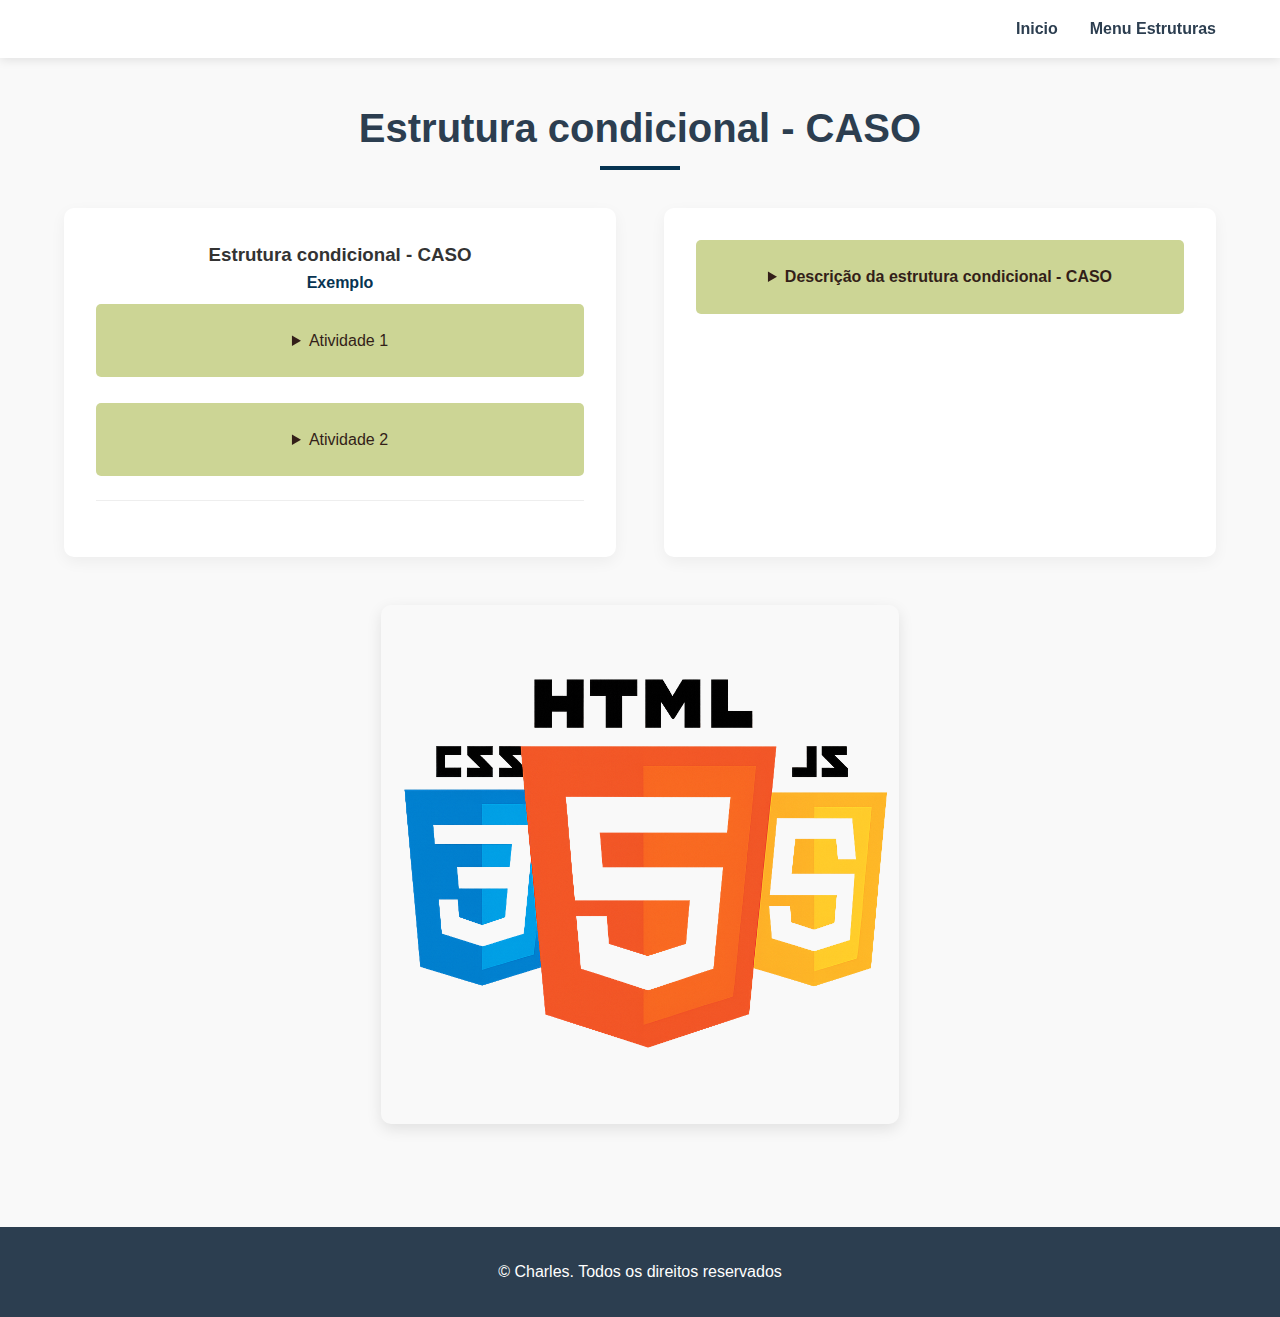
<file: estruturaCondicionalCaso.html>
<!DOCTYPE html>
<html lang="pt-BR">
<head>
 <meta charset="UTF-8">
 <meta name="viewport" content="width=device-width, initial-scale=1.0">
 <title>ATIVIDADE FINAL JAVASCRIPT </title>
 <link rel="stylesheet" href="style.css/style.css">
</head>
<body>
    <header>
        <nav>
            <div class="logo"><span></span></div>
            <ul class="nav-links">
          <li>
            <a href="index.html"><strong>Inicio</strong></a>
          </li>
          <li>
            <a href="menuStrutura.html"> <strong>Menu Estruturas</strong></a>
          </li>
        </ul>
            <div class="burger">
                <div class="line1"></div>
                <div class="line2"></div>
                <div class="line3"></div>
            </div>
        </nav>
    </header>
    <main>
          <section id="qualification" class="qualification">
        <h2 class="section-title">Estrutura condicional - CASO</h2>
        <div class="qualification-container">
            <div class="education">
                <h3><i class="Project"></i>Estrutura condicional - CASO</h3>
                <div class="timeline">
                    <div class="timeline-item">
                        <h4>Exemplo</h4>
                    <section>
                    <details>
                    <summary>Atividade 1</summary>
                    
                    <details>
                        <summary>ver código </summary>
                        <html>
                            <head>
                            
                                  <title>Teste seu código HTML</title>
                                  <meta charset = "UTF-8">
                                  <meta name="Autor" content="Fábio Borges de Oliveira">
                            
                            </head>
                            <!--Abrindo a tag body da página principal, colocando a cor cinza para o corpo da página-->
                            <body bgcolor="#CCCCCC">
                                   <!--Centralizar o formulário que conterá um componente text-->
                                   <center>
                                   <!--Formulário que conterá um componente textarea que, por sua vez
                                       permitirá inserir os códigos que serão visualizados e executados 
                                       na página.-->
                                   <form>
                                        <br>
                                        <!--Abrindo o componente textarea que, por sua vez, conterá
                                        os elementos que serão visualizados e executados na página.-->
                                        <textarea name="fonte" cols="70" rows="20">
                                           <html>
                                           <body>
                                              
                                                        
                            
                                            <!DOCTYPE html>
                                            <html lang="pt-br">
                                            
                                            <head>
                                                <meta charset="UTF-8">
                                                <title>Extrutura CASO JavaScript - Atividade 1 </title>
                                                <link rel="stylesheet" type="text/css" href="css/config.css">
                                                <script src="js/valproc.js"></script>
                                            
                                                    <style>
                                                       
                                                        section{
                                            
                                            
                                                   margin-top: 0px auto;
                                            }
                                            
                                            /* Configuração do formulário*/
                                            
                                            .cadnumint{
                                            
                                                width: 300px;
                                                margin: 0px auto;
                                                font-weight: bold;
                                                margin-bottom: 10px;
                                            
                                            }
                                            
                                            .cadnumint input{
                                            
                                                 margin: 5px auto;
                                                 width: 100%;
                                                 padding: 5px 0;
                                            
                                            }
                                            
                                            .cadnumint button{
                                            
                                                 width: 30%;
                                                 margin: 0 10%;
                                                 background-color: rgb(165, 198, 226);
                                                 font-weight: bold;
                                                 font-size: 16px;
                                            }
                                            
                                            label{
                                            
                                                  float: left;
                                            }
                                            
                                            h2{
                                                text-align: center;
                                                margin-top: 0px;
                                                margin-bottom: 10px;
                                                font-size: 50px;
                                            }
                                            </style>
                                            
                                           </head>
                                            <body>
                                                <section>
                                                    <h2>Estrutura SWITCH - Classificação por Idade</h2>
                                                    <font face="arial">
                                                        <form name="frmnumint" action="#" method="get" onsubmit="return procFormulario()">
                                                            <fieldset class="cadnumint">
                                                <legend>Entrada de dados</legend>
                                                <br>
                                                <label for="numint">Informe sua idade:</label>
                                                <input type="text" name="txtnumint" id="numint"><br><br>
                                                <button type="reset">Limpar</button><button type="submit">Enviar</button> <br><br><button><a href="estruturaCondicionalCaso.html" class="btn"
                                                >Voltar
                                                </a></button>   
                                                                                                
                                                        
                                                        </fieldset>
                                                        </form>
                                                    </font>
                                                   </section>
                                            
                                                  <script type="text/javascript">
                                                                  
                                                                  function procFormulario() {
                                        if (document.frmnumint.txtnumint.value == "") {
                                            alert("Preencha o campo número inteiro");
                                            document.frmnumint.focus();
                                            return false;
                                        } else {

                                            let numint = parseInt(document.getElementById("numint").value);
                                            switch (true) {
                                                case (numint >= 0 && numint <= 3):
                                                    console.log("Bebê");
                                                    return false;
                                                    break;

                                                case (numint >= 4 && numint <= 10):
                                                    console.log("Criança");
                                                    return false;
                                                    break;

                                                case (numint >= 11 && numint <= 18):
                                                    console.log("Adolescente");
                                                    return false;
                                                    break;
                                                    
                                                default:
                                                    console.log("Adulto");
                                                    return false;
                                                    break;
                                            }
                                        }
                                    }                       
                                            </script>
                                            
                                            </body>
                                            </html>
                                           </body>
                                           </html>
                            
                                        </textarea><!--Finalizando o componente textarea-->
                                        <br><br>
                                        
                                       
                                        <input type="button" value="Clique para rodar o código" 
                                         onclick="document.write(fonte.value);"> 
                                        
                                   </form>
                            
                            
                                   </center>
                            
                            </body><!--Finalizando a tag body da página principal-->
                                  
                            
                            
                            
                            
                            
                            </html>
                    </details>
                    
                    <p><strong>Descrição da atividade 1:</strong> 
                        <strong>O usuário vai digitar sua idade, dependendo
                            da idade que o usuário digitar, ele vai entrar na estrutura (switch/case)
                             caso maior Adulto, caso menor Adolescente, caso maior de 4 anos Criança,
                            caso menor de 4 anos Bebê. O resultado será imprimido no console.</strong>
                    </p>
                    </details>
                    
                    
                    <br><details>
                        
                    <summary>Atividade 2</summary>
                    
                    <details>
                        <summary>ver código</summary>
                        <html>
                            <head>
                            
                                  <title>Teste seu código HTML</title>
                                  <meta charset = "UTF-8">
                                  <meta name="Autor" content="Fábio Borges de Oliveira">
                            
                            </head>
                            <!--Abrindo a tag body da página principal, colocando a cor cinza para o corpo da página-->
                            <body bgcolor="#CCCCCC">
                                   <!--Centralizar o formulário que conterá um componente text-->
                                   <center>
                                   <!--Formulário que conterá um componente textarea que, por sua vez
                                       permitirá inserir os códigos que serão visualizados e executados 
                                       na página.-->
                                   <form>
                                        <br>
                                        <!--Abrindo o componente textarea que, por sua vez, conterá
                                        os elementos que serão visualizados e executados na página.-->
                                        <textarea name="fonte" cols="70" rows="20">
                                           <html>
                                           <body>
                                              
                                                        
                            
                                            <!DOCTYPE html>
                                            <html lang="pt-BR">
                                            <head>
                                                <meta charset="UTF-8">
                                                <meta name="viewport" content="width=device-width, initial-scale=1.0"> 
                                                <title>Calculadora Simples</title>
                                                <link rel="stylesheet" href="css/config.css">
                                                <script src="js/calc.js"></script>
                                            
                                                    <style>
                                                       
                                                       section{
                                            
                                            
                                            margin-top: 0px auto;
                                     }
                                     
                                     /* Configuração do formulário*/
                                     
                                     .calculadora{
                                     
                                         width: 300px;
                                         margin: 0px auto;
                                         font-weight: bold;
                                         margin-bottom: 10px;
                                     
                                     }
                                     
                                     .calculadora input{
                                     
                                          margin: 5px auto;
                                          width: 100%;
                                          padding: 5px 0;
                                     
                                     }
                                     
                                     .calculadora button{
                                     
                                          width: 30%;
                                          margin: 0 10%;
                                          background-color: rgb(165, 198, 226);
                                          font-weight: bold;
                                          font-size: 16px;
                                     }
                                     
                                     label{
                                     
                                           float: left;
                                     }
                                     
                                     h2{
                                         text-align: center;
                                         margin-top: 0px;
                                         margin-bottom: 10px;
                                         font-size: 50px;
                                     }
                                             </style>
                                            
                                           </head>
                                            <body>
                                                <section>
                                                   
                                                    <div class="calculadora">
                                                        <h1>Calculadora com Estrutura SWITCH</h1>
                                                
                                                        <label for="num1">Digite o primeiro número:</label>
                                                        <input type="number" id="num1" required>
                                                
                                                        <label for="num2">Digite o segundo número:</label>
                                                        <input type="number" id="num2" required>
                                                
                                                        <label for="operacao">Escolha a operação matemática:</label>
                                                        <select id="operacao">
                                                            <option value="soma">Soma (+)</option>
                                                            <option value="subtracao">Subtração (-)</option>
                                                            <option value="multiplicacao">Multiplicação (*)</option>
                                                            <option value="divisao">Divisão (/)</option>
                                                        </select>
                                                
                                                        <button onclick="calculadora()">Calcular</button> <br><br><button><a href="estruturaCondicionalCaso.html" class="btn"
                                                                        >Voltar
                                                                        </a></button>   
                                                                                                            
                                                        <div id="result-area"></div>
                                                    </div>
            
                                                   </section>
                                              
                                                  <script type="text/javascript">
                                                                  
                                                                    
                                                                  function calculadora() {
  
                            const num1 = parseFloat(document.getElementById('num1').value);
                            const num2 = parseFloat(document.getElementById('num2').value);
                            const operation = document.getElementById('operacao').value;
                            const resultArea = document.getElementById('result-area');
                            resultArea.innerHTML = '';
                            if (isNaN(num1) || isNaN(num2)) {
                                resultArea.innerHTML = '<p style="color: red;">Por favor, insira números válidos.</p>';
                                return;
                            }
                            let result;
                            let operationText = '';
                            switch (operation) {
                                case 'soma':
                                    result = num1 + num2;
                                    operationText = 'Soma';
                                    break;
                                case 'subtracao':
                                    result = num1 - num2;
                                    operationText = 'Subtração';
                                    break;
                                case 'multiplicacao':
                                    result = num1 * num2;
                                    operationText = 'Multiplicação';
                                    break;
                                case 'divisao':

                                    if (num2 === 0) {
                                        resultArea.innerHTML = '<p style="color: red;">Não é possível dividir por zero.</p>';
                                        return;
                                    }
                                    result = num1 / num2;
                                    operationText = 'Divisão';
                                    break;
                                default:
                                    resultArea.innerHTML = '<p style="color: red;">Operação inválida.</p>';
                                    return;
                            }
                            const parity = (result % 2 === 0) ? 'Par' : 'Ímpar';
                            resultArea.innerHTML += `<p><strong>Operação escolhida:</strong> ${operationText}</p>`;
                            resultArea.innerHTML += `<p><strong>Números digitados:</strong> ${num1} e ${num2}</p>`;
                            resultArea.innerHTML += `<p><strong>Resultado:</strong> ${result}</p>`;
                            resultArea.innerHTML += `<p><strong>O resultado é:</strong> ${parity}</p>`;
                            }                      
                                            </script>
                                            
                                            </body>
                                            </html>
                                           </body>
                                           </html>
                            
                                        </textarea><!--Finalizando o componente textarea-->
                                        <br><br>
                                        
                                       
                                        <input type="button" value="Clique para rodar o código" 
                                         onclick="document.write(fonte.value);"> 
                                        
                                   </form>
                            
                            
                                   </center>
                            
                            </body><!--Finalizando a tag body da página principal-->
                                  
                            
                            
                            
                            
                            
                            </html>
                    </details>
                         
                        
                        <p> <strong>Descrição da atividade 2: Calculadora usando a estrutura (swith/case)
                            o usuário vai digitar 2 dois valores, logo após ele vai escolher qual
                            o calculo ele quer fazer (case)soma, (case) subtração, (case) multiplicação,
                            e (case) divisão. O resultado do programa será imprimido no console. </strong>

                    </p>
                    
                  </details>
                   
                
                </section>
                    
                    
                    </div>
                    
                    <h3><i class="Project"></i></h3>
                    <div class="timeline-item">
                        <h4></h4>
                        <p></p>
                    </div>
                </div>
            </div>
            <div class="experience">
                <details>
                <summary><strong>Descrição da estrutura condicional - CASO</strong></summary>
                    <h2><i class=></i><strong>Descrição da estrutura condisional - caso</strong> </h2>
                <div class="timeline">
                    <div class="timeline-item">
                        <br><h3>A estrutura de seleção switch-case é uma forma de tomar decisões em programação, 
                            que compara uma única expressão com vários 
                            valores possíveis (os cases) e executa um bloco de código 
                            correspondente ao primeiro case que for igual à expressão. 
                            O break é usado para sair da estrutura 
                            após a execução de um case, e o default é um bloco opcional que 
                            é executado se nenhum dos cases corresponder à expressão. </h3><br>
                        <p></p>
                    </div>
                    <div class="timeline-item">
                        <h4></h4>
                        <p></p>
                    </div>
                </div>
                </details>
            </div>
        </div>
        <div class="certificates">
            <img src="asset/ChatGPT Image2html.png" alt="Certification">
        </div>
    </section>
   </main>
   <footer>
    <p class="paragrafo-footer">&copy Charles. Todos os direitos reservados </p>
</footer>

</body>
</html>
</file>
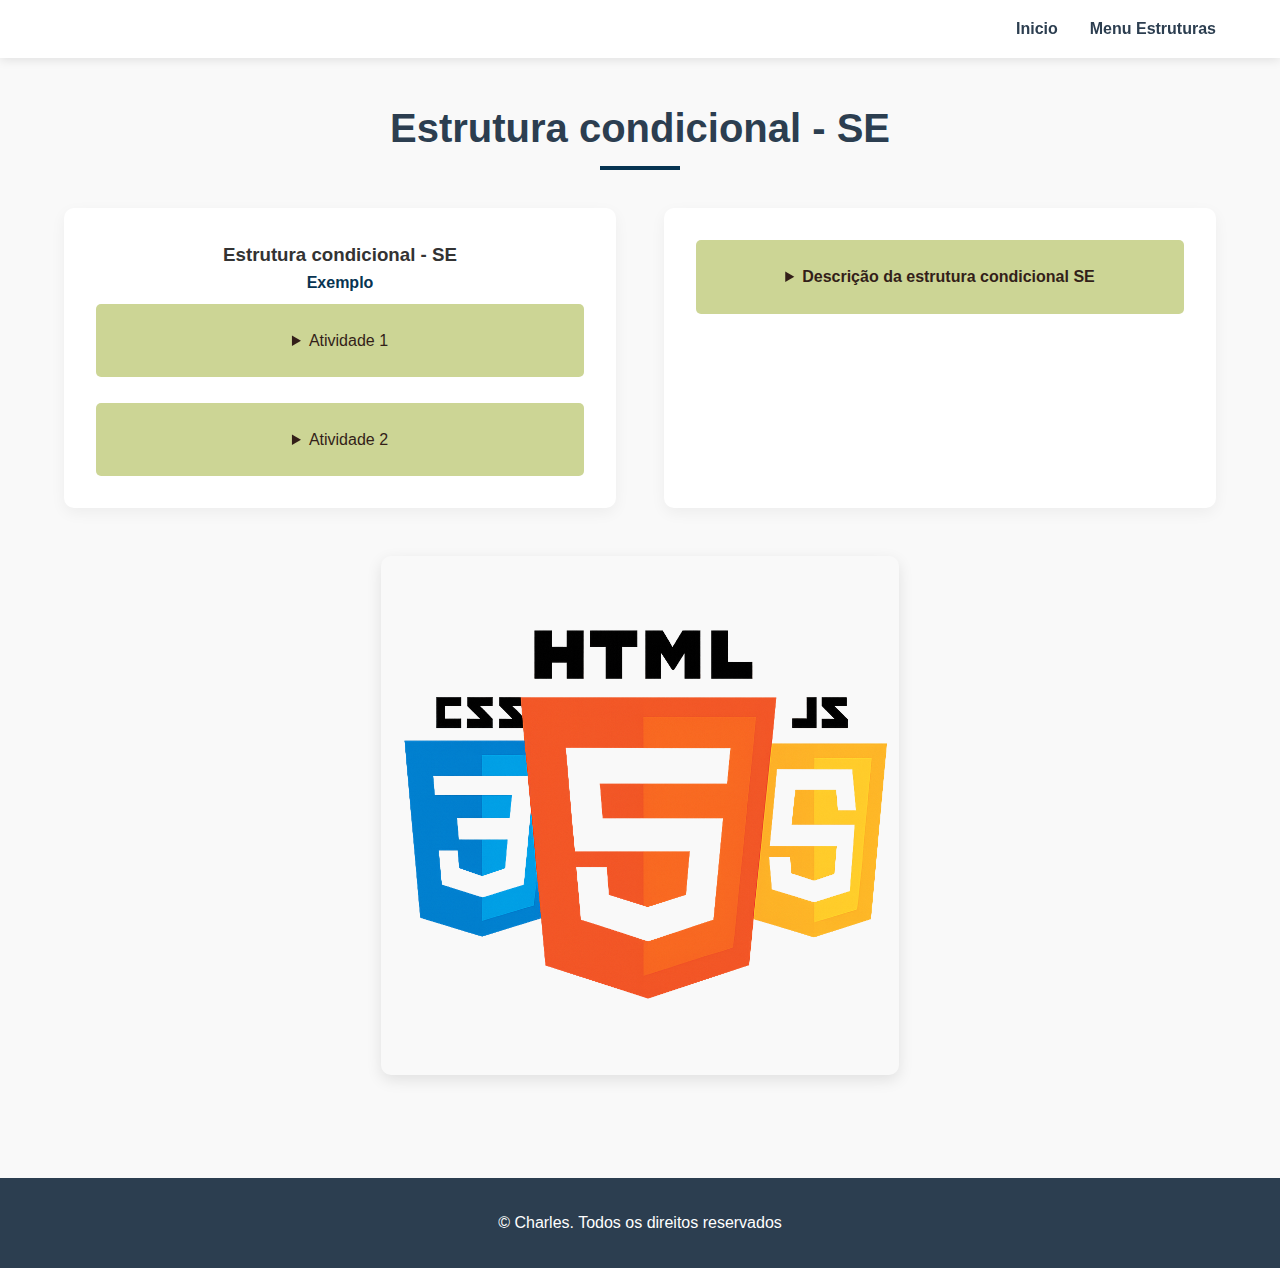
<file: estruturaCondicionalSe.html>
<!DOCTYPE html>
<html lang="pt-BR">
<head>
 <meta charset="UTF-8">
 <meta name="viewport" content="width=device-width, initial-scale=1.0">
 <title>ATIVIDADE FINAL JAVASCRIPT </title>
 <link rel="stylesheet" href="style.css/style.css">
</head>
<body>
    <header>
        <nav>
            <div class="logo"><span></span></div>
            <ul class="nav-links">
          <li>
            <a href="index.html"><strong>Inicio</strong></a>
          </li>
          <li>
            <a href="menuStrutura.html"> <strong>Menu Estruturas</strong></a>
          </li>
        </ul>
            <div class="burger">
                <div class="line1"></div>
                <div class="line2"></div>
                <div class="line3"></div>
            </div>
        </nav>
    </header>
    <main>
          <section id="qualification" class="qualification">
        <h2 class="section-title">Estrutura condicional - SE</h2>
        <div class="qualification-container">
            <div class="education">
                <h3><i class="Project"></i>Estrutura condicional - SE</h3>
                <div class="timeline">
                    
                    <div class="timeline-item">
                        <h4>Exemplo</h4>
                  
                    
                    <!--Estrutura Condicional SE-->    
                    <!--Atividade 1-->
                    <details>
                    <summary>Atividade 1</summary>
                    
                    <details>
                        <summary>ver código </summary>
                        <html>
                            <head>
                            
                                  <title>Teste seu código HTML</title>
                                  <meta charset = "UTF-8">
                                  <meta name="Autor" content="Fábio Borges de Oliveira">
                            
                            </head>
                            <!--Abrindo a tag body da página principal, colocando a cor cinza para o corpo da página-->
                            <body bgcolor="#CCCCCC">
                                   <!--Centralizar o formulário que conterá um componente text-->
                                   <center>
                                   <!--Formulário que conterá um componente textarea que, por sua vez
                                       permitirá inserir os códigos que serão visualizados e executados 
                                       na página.-->
                                   <form>
                                        <br>
                                        <!--Abrindo o componente textarea que, por sua vez, conterá
                                        os elementos que serão visualizados e executados na página.-->
                                        <textarea name="fonte" cols="70" rows="20">
                                           <html>
                                           <body>
                                              
                                                        
                            
                                            <!DOCTYPE html>
                                            <html lang="pt-BR">
                                            <head>
                                                <meta charset="UTF-8">
                                                <title>Estrutura SE javaScript</title>
                                                <link rel="stylesheet" type="text/css" 
                                                href="css/config.css">
                                                <script src="JS/valida.js"></script>
                                            
                                                    <style>
                                                       
                                                        section{
                                            
                                            
                                                   margin-top: 0px auto;
                                            }
                                            
                                            /* Configuração do formulário*/
                                            
                                            .cadbasico{
                                            
                                                width: 300px;
                                                margin: 0px auto;
                                                font-weight: bold;
                                                margin-bottom: 10px;
                                            
                                            }
                                            
                                            .cadbasico input{
                                            
                                                 margin: 5px auto;
                                                 width: 100%;
                                                 padding: 5px 0;
                                            
                                            }
                                            
                                            .cadbasico button{
                                            
                                                 width: 30%;
                                                 margin: 0 10%;
                                                 background-color: rgb(165, 198, 226);
                                                 font-weight: bold;
                                                 font-size: 16px;
                                            }
                                            
                                            label{
                                            
                                                  float: left;
                                            }
                                            
                                            h2{
                                                text-align: center;
                                                margin-top: 0px;
                                                margin-bottom: 10px;
                                                font-size: 50px;
                                            }
                                            </style>
                                            
                                           </head>
                                            <body>
                                                <section>
                                                    <h2>Validação de campo de formulário
                                                        (Estrutura SE(if()))</h2>
                                                    <font face="arial">
                                                     <form name="frmcadastro" action="#" 
                                                                           method="get" 
                                                       onsubmit="return validaformulario()">
                                            
                                                        <fieldset class="cadbasico">
                                            
                                                            <legend>Dados pessoais</legend>
                                                            <br>
                                                            <label for="nome">Nome:</label>
                                                            <input type="text" name="txtnome" 
                                                             id="nome"><br>
                                                            <br>
                                                            <label for="telefone">Telefone:
                            
                                                            </label>
                                                            <input type="text" name="txtfone" 
                                                             id="telefone"><br>
                                                            <br>
                                                            <label for="email">E-mail</label>
                                                            <input type="text"name="txtemail" 
                                                             id="email"><br>
                                                            <br>   
                                                            <button type="reset">Limpar</button><button type="submit">Enviar</button> <br><br><button><a href="estruturaCondicionalSe.html" class="btn"
                                                                    >Voltar
                                                                    </a></button>   
                                                                                                                    
                                                                    
                                                       
                                                       
                                                       
                                                        </fieldset>
                                                     </form>   
                                                        
                                                   </font>
                                                   </section>
                                            
                                                  <script type="text/javascript">
                                                                  
                                                                    
                                                function validaformulario()
                                            
                                             {
                                               /// alert("Testando o javaScript");
                                               if(document.frmcadastro.txtnome.value==""){
                                            
                                                   alert("Preencha o campo Nome");
                                                    document.frmcadastro.txtnome.focus();
                                            
                                            
                                            }else if(document.frmcadastro.txtfone.value==""){
                                            
                                                      alert("Preencha o campo Telefone");
                                                       documento.frmcadastro.txtfone.focus();
                                                        return false;
                                            
                                            }else if(document.frmcadastro.txtemail.value=="")
                                            {
                                            
                                                      alert("Preencha a campo E-mail");
                                                       document.frmcadastro.txtemail.focus();
                                                         return false
                                            
                                            }
                                            else
                                            {
                                              alert("Tudo certo, até a próxima ");
                                              return false
                                            
                                            }
                                             }                        
                                            </script>
                                            
                                            </body>
                                            </html>
                                           </body>
                                           </html>
                            
                                        </textarea><!--Finalizando o componente textarea-->
                                        <br><br>
                                        
                                       
                                        <input type="button" value="Clique para rodar o código" 
                                         onclick="document.write(fonte.value);"> 
                                       
                                   </form>
                            
                            
                                   </center>
                            
                            </body><!--Finalizando a tag body da página principal-->
                                  
                            
                            
                            
                            
                            
                            </html>
                    </details>
                    
                    <p>Validação de campo de formulário. O usuário vai ter que 
                        digitar nos campos existentes, Nome, Telefone, E-mail, se 
                        o usuário esquecer qualquer um dos campos, ele ficara dentro
                        da estrutura (se/if), enquanto o campo não for preenchido 
                        o usuário não saira da estrutura condicional (se/if).  
                        <br>Nome:
                        <br>Telefone: 
                        <br>E-mail:
                          
                    </p>
                    </details>
                   
                   <!--Atividade 2-->
                    <br><details>
                        
                    <summary>Atividade 2</summary>
                    
                    <details>
                        <summary>ver código</summary>
<!--Abrindo a tag principal da página-->
<html>
<head>

      <title>Teste seu código HTML</title>
      <meta charset = "UTF-8">
      <meta name="Autor" content="Fábio Borges de Oliveira">

</head>
<!--Abrindo a tag body da página principal, colocando a cor cinza para o corpo da página-->
<body bgcolor="#CCCCCC">
       <!--Centralizar o formulário que conterá um componente text-->
       <center>
       <!--Formulário que conterá um componente textarea que, por sua vez
           permitirá inserir os códigos que serão visualizados e executados 
           na página.-->
       <form>
            <br>
            <!--Abrindo o componente textarea que, por sua vez, conterá
            os elementos que serão visualizados e executados na página.-->
            <textarea name="fonte" cols="70" rows="20">
             <html>
    <body>
       
                        <!DOCTYPE html>
                <html lang="pt-BR">


                <head>

                <meta charset="UFT-8">
                <title> Estrutura SE javaScript</title>
                <link rel="stylesheet" type="text/css" href="css/config.css">
                <script src="js/valproc.js"></script>

                <style>

                /*Configuraçãoes gerais*/


                section{

                margin-top: 0px auto;  

                }

                /*Comfiguração da página*/

                .cadmediaaluno1{

                width: 300px;
                margin: 0px auto;
                font-weight: bold;
                margin-bottom: 10px;


                }

                .cadmediaaluno1 input{

                margin: 5px auto;
                width: 100%;
                padding: 5px 0;


                }

                .cadmediaaluno1 button{

                width: 30%;
                margin:  0 10%;
                background-color: rgb(114, 161, 202);
                font-weight: bold;
                font-size: 16px;

                }

                label{

                float: left;
                }

                h2{

                text-align: center;
                margin-top: 0px;
                margin-bottom: 10px;
                font-size: 50px;


                }

                </style>


                </head>

                <body>

                <section>

     <h2>Atividade calculo media de aluno - estrutura condicional "se"(iF)</h2>
     <font face="arial">

         <form name="fmrnotas" action="#" method="get" 
          onsubmit="return procFormulario()">

         

         <fieldset class="cadmediaaluno1">

             <legend>Entrada de dados</legend>
             <br>
             <label for="num1">nota 1</label>
             <input type="text" name="txtnum1" id="num1">
             <br><br>
             <label for="num2">Nota 2</label>
             <input type="text" name="txtnum2" id="num2">
             <br><br>
             <label for="num3">Nota 3</label>
            
             <input type="text" name="txtnum3" id="num3">
             <br>
                   
            <button type="reset">Limpar</button><button type="submit">Enviar</button> <br><br><button><a href="estruturaCondicionalSe.html" class="btn"
              >Voltar
            </a></button>   
           
               
            
        </fieldset>
            
          
        
        
            </form>
            </section>

            <script type="text/javascript">
                    
                        
            function procFormulario(){

            //validação de campo
            if(document.fmrnotas.txtnum1.value==""){

            alert("Preencha o campo Nota 1");
            document.frmnotas.txtnum1.focus();
            return false;



            }else if(document.fmrnotas.txtnum2.value==""){

            alert("Preencha o campo Nota 2");
            document.fmrnotas.txtnum2.focus();
            return false;

            }else if(document.fmrnotas.txtnum3.value==""){

            alert("Preencha o campo Nota 3");
            document.fmrnotas.txtnum3.focus();
            return false;   

            }else{

            //Processamento do programa...
            //let é uma variavél para cálculo javascript
            let nota1 = parseFloat(document.getElementById('num1').value);
            let nota2 = parseFloat(document.getElementById('num2').value);
            let nota3 = parseFloat(document.getElementById('num3').value);
            let media=(nota1+nota2+nota3)/3;
            if(media>=7){

                    alert("Sua media foi " + media.toFixed(2) + " Você foi aprovado");

            }else if(media < 7.0){

                        alert("Sua media foi"+ media.toFixed(2)+ "Você está em recuperação"); 
            
            }else {

                alertt("sua media foi de "+ media.toFixed(2)+" você foi aprovado");
            }
                }
            }
            </script>
            </body>
            </body>
            </html>

            </textarea><!--Finalizando o componente textarea-->
            
            <br><br>
            <input type="button" value="Clique para rodar o código" onclick="document.write(fonte.value);"> 
            </form>
            </center>

            </body><!--Finalizando a tag body da página principal-->
            
        </html><!--Fechando a tag principal da página-->
        </details>
                         
                        
                        <p> <strong>Descrição da atividade 2:

                       Nesta atividade o usuário vai digitada três notas, 
                       o programa vai fazer o calculo da média, 
                       (se/if) a média for maior que 7.0 aprovado, 
                       (senão se/else if ) média menor que 7 esta em recuperação. 
                       Enquanto média for menor que 7 ele fica em
                        (senão se/else if), média maior que 7 (senão/else), aprovado. </strong>
                    </p>
                    
                  </details>
                   <!--Estrutura Condicional SE-->   
                   
                   </div>
                    
                    
                </div>
            </div>
            <div class="experience">
                <details>
                <summary><strong>Descrição da estrutura condicional SE</strong></summary>
                    <h2><i class=></i><strong>Descrição da estrutura condisional SE</strong> </h2>
                <div class="timeline">
                    <div class="timeline-item">
                        <br><h3>A estrutura condicional if (se) em JavaScript é usada para executar blocos de códigos
                            apenas se uma condição for verdadeira, enquanto o else (senão) executa um bloco 
                            alternativo se a condição do if for falsa. Você pode encadear múltiplas condições com 
                            else if e até mesmo definir um bloco else final para o caso de todas as outras 
                            condições serem falsas. </h3><br>
                        <p></p>
                    </div>
                    <div class="timeline-item">
                        <h4></h4>
                        <p></p>
                    </div>
                </div>
                </details>
            
            
            </div>
        </div>
        <div class="certificates">
            <img src="./asset/ChatGPT Image2html.png" alt="Certification">
        </div>
    </section>
   </main>
   <footer>
    <p class="paragrafo-footer">&copy Charles. Todos os direitos reservados </p>
</footer>

</body>
</html>
</file>
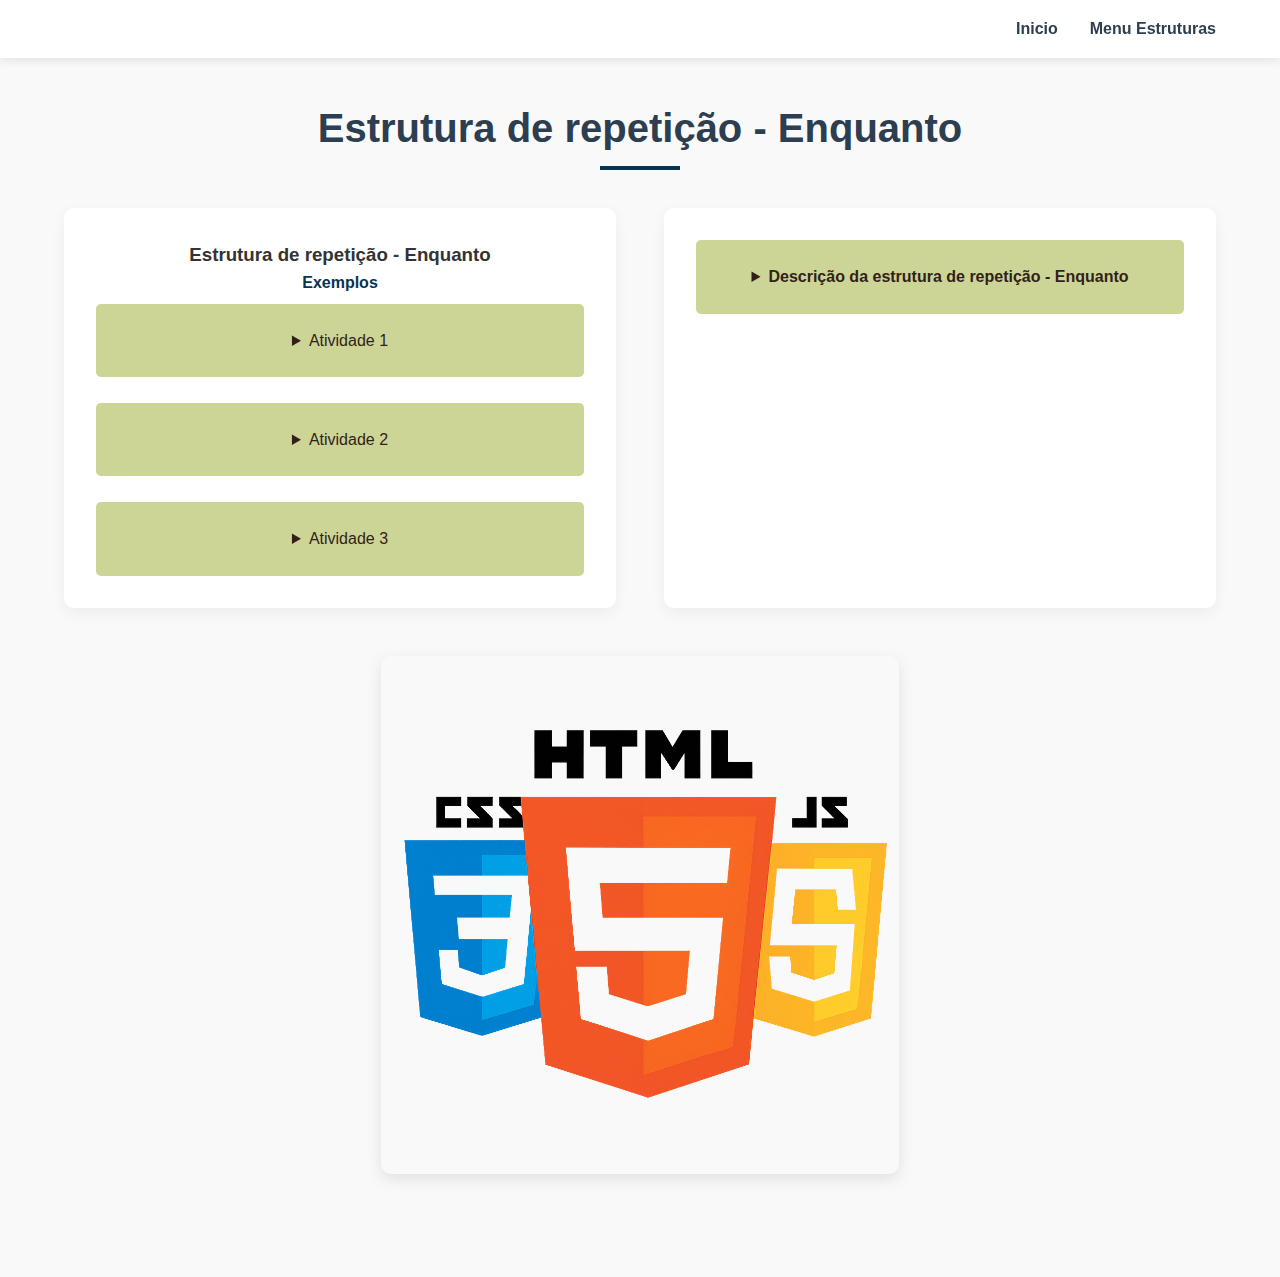
<file: estruturaReptEnquanto.html>
<!DOCTYPE html>
<html lang="pt-BR">
<head>
 <meta charset="UTF-8">
 <meta name="viewport" content="width=device-width, initial-scale=1.0">
 <title>ATIVIDADE FINAL JAVASCRIPT </title>
 <link rel="stylesheet" href="style.css/style.css">
</head>
<body>
    <header>
        <nav>
            <div class="logo"><span></span></div>
           <ul class="nav-links">
          <li>
            <a href="index.html"><strong>Inicio</strong></a>
          </li>
          <li>
            <a href="menuStrutura.html"> <strong>Menu Estruturas</strong></a>
          </li>
        </ul>
            <div class="burger">
                <div class="line1"></div>
                <div class="line2"></div>
                <div class="line3"></div>
            </div>
        </nav>
    </header>
    <main>
          <section id="qualification" class="qualification">
        <h2 class="section-title">Estrutura de repetição - Enquanto</h2>
        <div class="qualification-container">
            <div class="education">
                <h3><i class="Project"></i>Estrutura de repetição - Enquanto </h3>
                <div class="timeline">
                    
                    <div class="timeline-item">
                        <h4>Exemplos</h4>
                  
                    
                    <!--Estrutura de repetição Enquanto-->    
                    <!--Atividade 1-->
                    <details>
                    <summary>Atividade 1</summary>
                  
                    <details>
                        <summary>  <strong>ver código</strong> </summary>
                       <!--Abrindo a tag principal da página-->
<html>
  <head>
    <title>Teste seu código HTML</title>
    <meta charset="UTF-8" />
    <meta name="Autor" content="Fábio Borges de Oliveira" />
  </head>
  <!--Abrindo a tag body da página principal, colocando a cor cinza para o corpo da página-->
  <body bgcolor="#CCCCCC">
    <!--Centralizar o formulário que conterá um componente text-->
    <center>
      <!--Formulário que conterá um componente textarea que, por sua vez
           permitirá inserir os códigos que serão visualizados e executados 
           na página.-->
      <form>
        <br />
        <!--Abrindo o componente textarea que, por sua vez, conterá
            os elementos que serão visualizados e executados na página.-->
        <textarea name="fonte" cols="70" rows="20">
               <html>
               <body>
                  
                            

                <!DOCTYPE html>
               <html lang="pt-br">

            <head>
                <meta charset="UTF-8">
                <meta name="viewport" content="width=device-width, initial-scale=1.0">
                <title>faça aum algoritimo que leia 3 números e imprima sua somatório</title>
                <link rel="stylesheet" type="text/css" href="css/config.css">
                <script src="js/validaproc.js"></script>

                
                        <style>
                           
                           section{

                margin-top: 0px auto;  

                }

                /*Comfiguração da página*/

                .cadinteiro{

                    width: 300px;
                    margin: 0px auto;
                    font-weight: bold;
                    margin-bottom: 10px;


                }

                .cadinteiro input{

                        margin: 5px auto;
                        width: 100%;
                        padding: 5px 0;


                }

                .cadinteiro button{

                        width: 30%;
                        margin:  0 10%;
                        background-color: rgb(114, 161, 202);
                        font-weight: bold;
                        font-size: 16px;

                }

                label{

                    float: left;
                }

                h2{

                    text-align: center;
                    margin-top: 0px;
                    margin-bottom: 10px;
                    font-size: 50px;


                }
                </style>
                
               </head>
                <body>
                <section>

                <h2>Este é um algoritmo que lê 3 números e imprime sua somatória.</h2>
                <font face="arial">
                    <form name="frmnumint" action="#" method="get" onsubmit="return validaProc()">
                    <fieldset class="cadinteiro">
                        <legend>Entrada de dados</legend>
                        <br>

                        <button type="submit"> Enviar</button> <br><br><button><a href="estruturaReptEnquanto.html" class="btn"
                        >Voltar
                        </a></button>   

                    </fieldset>



                    </form>
                </font>

             </section>

                
                <script type="text/javascript">
                                      
                                        
                    function validaProc() {
   
                    let i = 1;
                    somatoria = 0;
                    while (i <= 3) {

                    numero = parseInt(prompt("Digite um número: "));
                    somatoria = somatoria + numero;
                    console.log("O número informado é " + numero);
                    i = i + 1; 
                    
                    }

                console.log("A somatória dos números informados é " + somatoria);
                    return false;
                }                         
                </script>
                
                </body>
                </html>
               </body>
               </html>

            </textarea
        ><!--Finalizando o componente textarea-->
        <br /><br />
        <input
          type="button"
          value="Clique para rodar o código"
                onclick="document.write(fonte.value);"
                />
            </form>
            </center>
        </body>
        <!--Finalizando a tag body da página principal-->
        </html>
        <!--Fechando a tag principal da página-->
                    </details>
                    
                    <p><strong>Descrição da atividade 1: O usuário vai digitar 3 números,
                        enquanto a quantidade de números digitado não atingir 3
                        ele ficara dentro da estrutura de repetição (quanto/while), atingindo 
                        o limite o programa faz a somatória dos números monstra no
                        console e encerra o programa. </strong>

                          
                    </p>
                    </details>
                   
                   <!--Atividade 2-->
                    <br><details>
                        
                    <summary>Atividade 2</summary>
                    
                    <details>
                    <summary>  <strong>ver código</strong> </summary>
        <!--Abrindo a tag principal da página-->
        <html>
        <head>
            <title>Teste seu código HTML</title>
            <meta charset="UTF-8" />
            <meta name="Autor" content="Fábio Borges de Oliveira" />
        </head>
        <!--Abrindo a tag body da página principal, colocando a cor cinza para o corpo da página-->
        <body bgcolor="#CCCCCC">
            <!--Centralizar o formulário que conterá um componente text-->
            <center>
            <!--Formulário que conterá um componente textarea que, por sua vez
                permitirá inserir os códigos que serão visualizados e executados 
                na página.-->
            <form>
                <br />
                <!--Abrindo o componente textarea que, por sua vez, conterá
                    os elementos que serão visualizados e executados na página.-->
                <textarea name="fonte" cols="70" rows="20">
                    <html>
                    <body>
                        
                            

               <!DOCTYPE html>
                <html lang="pt-br">

                <head>
                    <meta charset="UTF-8">
                    <meta name="viewport" content="width=device-width, initial-scale=1.0">
                    <title>Ler 3 números inteiros e exibir qual foi o maior númeor lido.</title>
                    <link rel="stylesheet" type="text/css" href="css/config.css">
                    <script src="js/validaproc.js"></script>

                
                        <style>
                           
                           /*Configuraçãoes gerais*/


                        section{

                            margin-top: 0px auto;  

                            }

                            /*Comfiguração da página*/

                            .cadinteiro{

                                width: 300px;
                                margin: 0px auto;
                                font-weight: bold;
                                margin-bottom: 10px;


                            }

                            .cadinteiro input{

                                    margin: 5px auto;
                                    width: 100%;
                                    padding: 5px 0;


                            }

                            .cadinteiro button{

                                    width: 30%;
                                    margin:  0 10%;
                                    background-color: rgb(114, 161, 202);
                                    font-weight: bold;
                                    font-size: 16px;

                            }

                            label{

                                float: left;
                            }

                            h2{

                                text-align: center;
                                margin-top: 0px;
                                margin-bottom: 10px;
                                font-size: 50px;


                            }
                
                </style>
                
               </head>
                <body>
                 <section>

        <h2>Ler 3 números inteiros e exibir qual foi o maior númeor lido.</h2>
        <font face="arial">
            <form name="frmnumint" action="#" method="get" onsubmit="return validaProc()">
            <fieldset class="cadinteiro">
                <legend>Entrada de dados</legend>
                <br>

                <button type="submit"> Enviar</button> <br><br><button><a href="estruturaReptEnquanto.html" class="btn"
                        >Voltar
                        </a></button>
            </fieldset>



                    </form>
                </font>

            </section>

                
                <script type="text/javascript">
                                      
                                        
                  function validaProc(){

                    let i = 1;
                    let maior = 0;
                    let numero;
                    while (i <= 3) {
                        
                        let numero = parseInt(prompt("Digite um número: "));
                        console.log("O número informado é " + numero);
                    if (numero > maior) {
                            maior = numero;
                        }
                        i= i + 1;
                    }   


                    console.log("O número maior  é " +maior);
                    return false;


                }                   
                </script>
                
                </body>
                </html>
               </body>
               </html>

                        </textarea
                    ><!--Finalizando o componente textarea-->
                    <br /><br />
                    <input
                    type="button"
                    value="Clique para rodar o código"
                    onclick="document.write(fonte.value);"
                    />
                </form>
                </center>
            </body>
            <!--Finalizando a tag body da página principal-->
            </html>
            <!--Fechando a tag principal da página-->
                    
                    </details>
                         
                        
                        <p> <strong>Descrição da atividade 2:

                         O usuário vai digitar 3 números
                        inteiros, enquanto a quantidade de números digitado não atingir 3
                        ele ficara dentro da estrutura de repetição (quanto/while), atingindo 
                        o limite o programa vai informar qual o maior número lido e se encerra. </strong>
 
                    </p>
                    
                  </details>
                   
                 <!--Atividade 3-->
                  <br> <details>
                    
                    <details>
                        <summary><strong>Ver código</strong></summary>
                        <!--Abrindo a tag principal da página-->
            <html>
            <head>
                <title>Teste seu código HTML</title>
                <meta charset="UTF-8" />
                <meta name="Autor" content="Fábio Borges de Oliveira" />
            </head>
            <!--Abrindo a tag body da página principal, colocando a cor cinza para o corpo da página-->
            <body bgcolor="#CCCCCC">
                <!--Centralizar o formulário que conterá um componente text-->
                <center>
                <!--Formulário que conterá um componente textarea que, por sua vez
                    permitirá inserir os códigos que serão visualizados e executados 
                    na página.-->
                <form>
                    <br />
                    <!--Abrindo o componente textarea que, por sua vez, conterá
                        os elementos que serão visualizados e executados na página.-->
                    <textarea name="fonte" cols="70" rows="20">
                        <html>
                        <body>
                            
                            

               <!DOCTYPE html>
                <html lang="pt-br">

                <head>
                    <meta charset="UTF-8">
                    <meta name="viewport" content="width=device-width, initial-scale=1.0">
                    <title>Ler 3 números inteiros positivo exibir a soma dos números que são divisiveis por 5.</title>
                    <link rel="stylesheet" type="text/css" href="css/config.css">
                    <script src="js/validaproc.js"></script>


                
                        <style>
                           
                          /*Configuraçãoes gerais*/


                        section{

                            margin-top: 0px auto;  

                            }

                            /*Comfiguração da página*/

                            .cadinteiro{

                                width: 300px;
                                margin: 0px auto;
                                font-weight: bold;
                                margin-bottom: 10px;


                            }

                            .cadinteiro input{

                                    margin: 5px auto;
                                    width: 100%;
                                    padding: 5px 0;


                            }

                            .cadinteiro button{

                                    width: 30%;
                                    margin:  0 10%;
                                    background-color: rgb(114, 161, 202);
                                    font-weight: bold;
                                    font-size: 16px;

                            }

                            label{

                                float: left;
                            }

                            h2{

                                text-align: center;
                                margin-top: 0px;
                                margin-bottom: 10px;
                                font-size: 50px;


                            }
                
                </style>
                
               </head>
                <body>
                  <section>

        <h2>Ler 3 números inteiros positivo exibir a soma dos números que são divisiveis por 5.</h2>
        <font face="arial">
            <form name="frmnumint" action="#" method="get" onsubmit="return validaProc()">
            <fieldset class="cadinteiro">
                <legend>Entrada de dados</legend>
                <br>

                <button type="submit"> Enviar</button> <br><br><button><a href="estruturaReptEnquanto.html" class="btn"
                        >Voltar
                        </a></button>

            </fieldset>



            </form>
        </font>

    </section>

                
                <script type="text/javascript">
                                      
                 function validaProc(){

                let i = 1;
                let soma = 0;
                let numero;
                while (i <= 3) {
                    
                    numero = parseInt(prompt("Digite um número: "));
                    console.log("O número informado é " + numero);
                if (numero > 0) {
                    // numeropositivo = numeropositivo + 1;
                        if (numero%5 == 0){


            console.log("O número " + numero + " é positivo. e divisivel por 5");

            soma = soma + numero;

        }

                
                

            }
            i= i + 1;


        }
        console.log("A soma dos números divisiveis por 5 é " +soma);
        }                   
                </script>
                
                </body>
                </html>
               </body>
               </html>

                    </textarea
                ><!--Finalizando o componente textarea-->
                <br /><br />
                <input
                type="button"
                value="Clique para rodar o código"
                onclick="document.write(fonte.value);"
                />
            </form>
            </center>
        </body>
        <!--Finalizando a tag body da página principal-->
        </html>
        <!--Fechando a tag principal da página-->

                    </details>
                    
                    <summary>Atividade 3</summary>
                    <p><strong>Descrição da atividade 3:
                        O usuário vai digitar 3 números inteiros positivos
                        enquanto a quantidade de números digitado não atingir 3
                        ele ficara dentro da estrutura (quanto/while), atingindo 
                        o limite o programa vai informar quais os números inteiros positivos são divisíveis por 5 e 
                        somar esses números. Imprimindo no console 
                        o resultado e encerrar o programa.</strong>
                                            </p>
                  </details>
                   
                   </div>  
                   </div>  
                    
            </div>
            <div class="experience">
                <details>
                <summary><strong>Descrição da estrutura de repetição - Enquanto</strong></summary>
                    <h2><i class=></i><strong>Descrição da estrutura de repetição - Enquanto</strong> </h2>
                <div class="timeline">
                    <div class="timeline-item">
                        <br><h3>A estrutura de repetição "Enquanto" (ou while) executa um bloco de comandos repetidamente 
                            enquanto uma condição lógica permanecer verdadeira. 
                            O teste da condição é feito no início do loop (pré-testado); 
                            se a condição for falsa na primeira verificação, 
                            o bloco de código não será executado nenhuma vez. 
                            Quando a condição se torna falsa, a execução do loop é encerrada, 
                            e o programa continua com a instrução seguinte ao fim do bloco. </h3><br>
                        <p></p>
                    </div>
                    <div class="timeline-item">
                        <h4></h4>
                        <p></p>
                    </div>
                </div>
                </details>
            
           
            </div>
        </div>
        <div class="certificates">
            <img src="asset/ChatGPT Image2html.png" alt="Certification">
        </div>
    </section>
   </main>
</body>
</html>
</file>
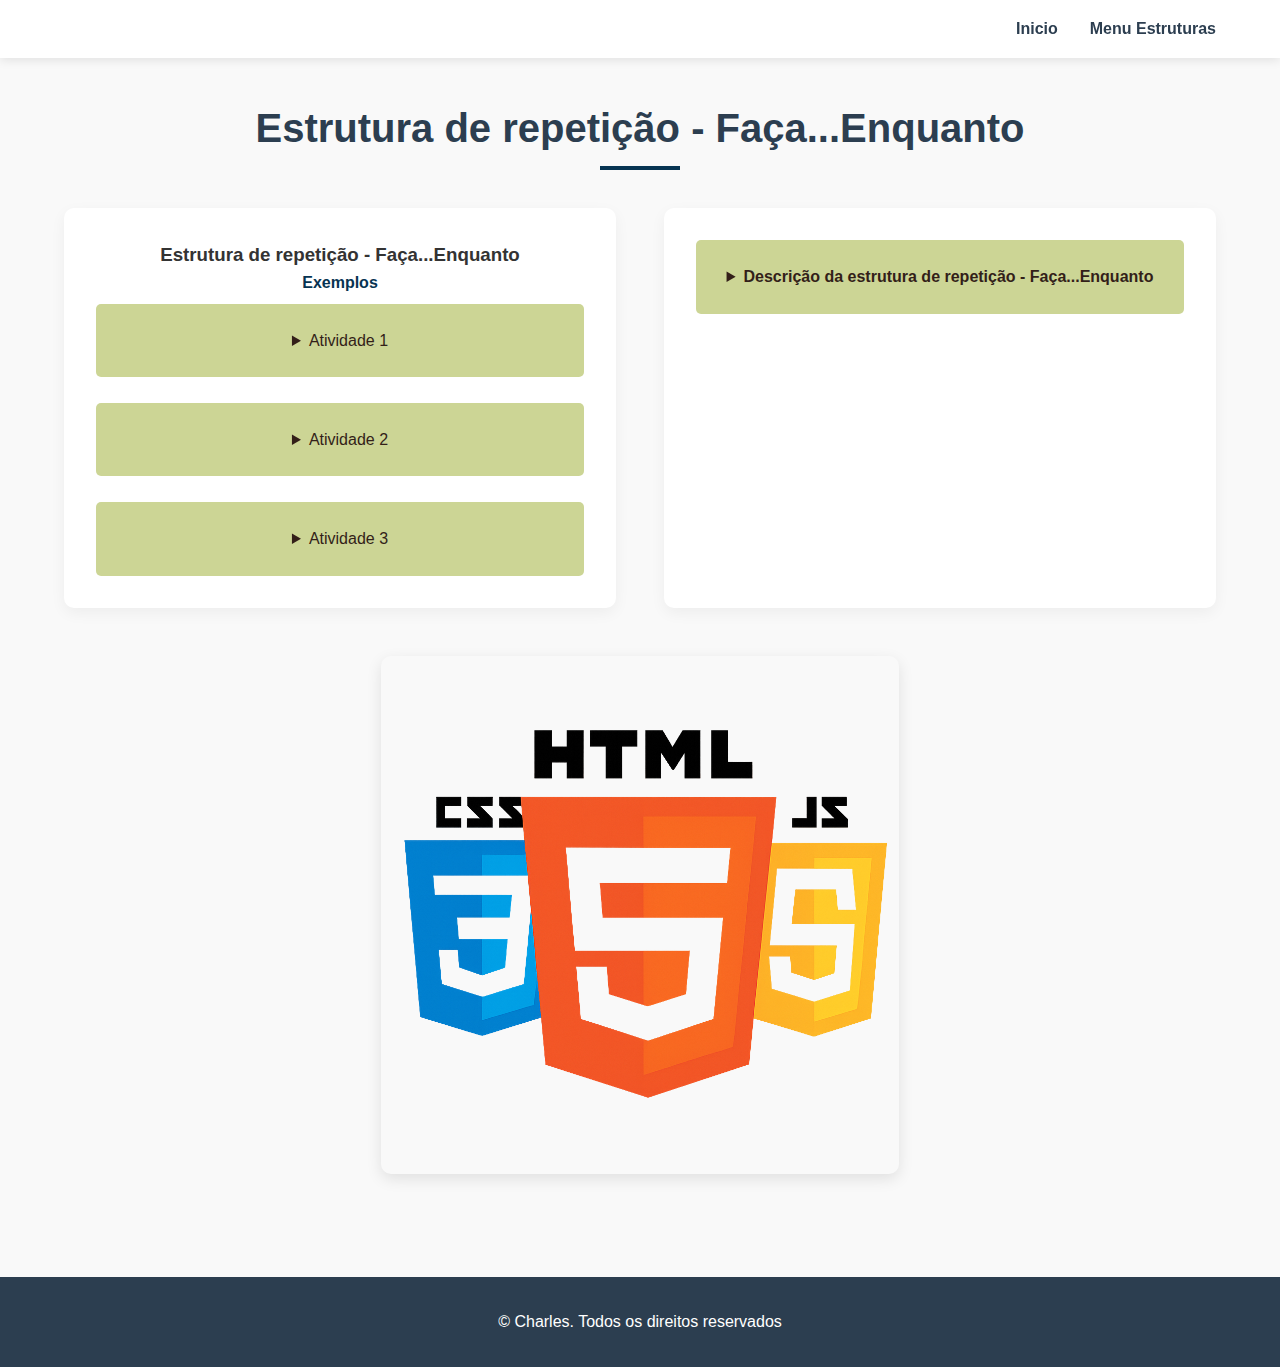
<file: estruturaReptFacaEnquat.html>
<!DOCTYPE html>
<html lang="pt-BR">
<head>
 <meta charset="UTF-8">
 <meta name="viewport" content="width=device-width, initial-scale=1.0">
 <title>ATIVIDADE FINAL JAVASCRIPT </title>
 <link rel="stylesheet" href="style.css/style.css">
</head>
<body>
    <header>
        <nav>
            <div class="logo"><span></span></div>
            <ul class="nav-links">
          <li>
            <a href="index.html"><strong>Inicio</strong></a>
          </li>
          <li>
            <a href="menuStrutura.html"> <strong>Menu Estruturas</strong></a>
          </li>
        </ul>
            <div class="burger">
                <div class="line1"></div>
                <div class="line2"></div>
                <div class="line3"></div>
            </div>
        </nav>
    </header>
    <main>
          <section id="qualification" class="qualification">
        <h2 class="section-title">Estrutura de repetição - Faça...Enquanto</h2>
        <div class="qualification-container">
            <div class="education">
                <h3><i class="Project"></i>Estrutura de repetição - Faça...Enquanto </h3>
                <div class="timeline">
                    
                    <div class="timeline-item">
                        <h4>Exemplos</h4>
                  
                    
                    <!--Estrutura de repetição Enquanto-->    
                    <!--Atividade 1-->
                    <details>
                    <summary>Atividade 1</summary>
                  
                    <details>
                        <summary>  <strong>ver código</strong> </summary>
                       <!--Abrindo a tag principal da página-->
<html>
  <head>
    <title>Teste seu código HTML</title>
    <meta charset="UTF-8" />
    <meta name="Autor" content="Fábio Borges de Oliveira" />
  </head>
  <!--Abrindo a tag body da página principal, colocando a cor cinza para o corpo da página-->
  <body bgcolor="#CCCCCC">
    <!--Centralizar o formulário que conterá um componente text-->
    <center>
      <!--Formulário que conterá um componente textarea que, por sua vez
           permitirá inserir os códigos que serão visualizados e executados 
           na página.-->
      <form>
        <br />
        <!--Abrindo o componente textarea que, por sua vez, conterá
            os elementos que serão visualizados e executados na página.-->
        <textarea name="fonte" cols="70" rows="20">
               <html>
               <body>
                  
                            

                <!DOCTYPE html>
                <html lang="pt-br">

                <head>
                    <meta charset="UTF-8">
                    <meta name="viewport" content="width=device-width, initial-scale=1.0">
                    <title>Programa para calcular dois números.Usuário tem que acertar a soma, pra ir do lupe  </title>
                    <link rel="stylesheet" type="text/css" href="css/config.css">
                    <script src="js/validaproc.js"></script>

                
                        <style>
                           
                           section{

                margin-top: 0px auto;  

                }

                /*Comfiguração da página*/

                .cadinteiro{

                    width: 300px;
                    margin: 0px auto;
                    font-weight: bold;
                    margin-bottom: 10px;


                }

                .cadinteiro input{

                        margin: 5px auto;
                        width: 100%;
                        padding: 5px 0;


                }

                .cadinteiro button{

                        width: 30%;
                        margin:  0 10%;
                        background-color: rgb(114, 161, 202);
                        font-weight: bold;
                        font-size: 16px;

                }

                label{

                    float: left;
                }

                h2{

                    text-align: center;
                    margin-top: 0px;
                    margin-bottom: 10px;
                    font-size: 50px;


                }
                </style>
                
               </head>
                <body>
                <section>

               <h2>Programa para calcular dois números digitado pelo Usuário.
                Usuário tem que acertar a soma pra sair do lupe</h2>
        <font face="arial">
            <form name="frmnumint" action="#" method="get" onsubmit="return validaProc()">
            <fieldset class="cadinteiro">
                <legend>Entrada de dados</legend>
                <br>

                <button type="submit"> Inserir</button> <br><br><button><a href="estruturaReptFacaEnquat.html" class="btn"
                        >Voltar
                        </a></button>   


            </fieldset>



            </form>
        </font>

             </section>

                
                <script type="text/javascript">
                                      
                                                        
                                function validaProc(){

                let i = 1;
                
                let numero1;
                let numero2;
                let soma;
                let valor;
                let resultado;

                // Solicita os dois números ao usuário

                numero1 = parseInt(prompt("Digite o primeiro número: "));
                numero2 = parseInt(prompt("Digite o segundo número: "));

                // Calcula a soma dos dois números

                soma =  numero1 + numero2;

                // Solicita ao usuário que informe o valor da soma até que ele acerte

                do{


                resultado = parseInt(prompt("Digite o valor da soma dos dois números: "));

                if (resultado != soma){
                    alert("Valor incorreto. Tente novamente.");

                }
                


                }while(resultado != soma);

                alert("Parabéns! Você acertou a soma é: " + soma);

                }                       
                </script>
                
                </body>
                </html>
               </body>
               </html>

                        </textarea
                    ><!--Finalizando o componente textarea-->
                    <br /><br />
                    <input
                    type="button"
                    value="Clique para rodar o código"
                    onclick="document.write(fonte.value);"
                    />
                </form>
                </center>
            </body>
            <!--Finalizando a tag body da página principal-->
            </html>
            <!--Fechando a tag principal da página-->
                    </details>
                    
                    <p><strong>Descrição da atividade 1:Programa para calcular dois 
                        números digitado 
                        pelo Usuário.Usuário tem que acertar a soma pra sair do lupe </strong> 

                          
                    </p>
                    </details>
                   
                   <!--Atividade 2-->
                    <br><details>
                        
                    <summary>Atividade 2</summary>
                    
                    <details>
                    <summary>  <strong>ver código</strong> </summary>
        <!--Abrindo a tag principal da página-->
        <html>
        <head>
            <title>Teste seu código HTML</title>
            <meta charset="UTF-8" />
            <meta name="Autor" content="Fábio Borges de Oliveira" />
        </head>
        <!--Abrindo a tag body da página principal, colocando a cor cinza para o corpo da página-->
        <body bgcolor="#CCCCCC">
            <!--Centralizar o formulário que conterá um componente text-->
            <center>
            <!--Formulário que conterá um componente textarea que, por sua vez
                permitirá inserir os códigos que serão visualizados e executados 
                na página.-->
            <form>
                <br />
                <!--Abrindo o componente textarea que, por sua vez, conterá
                    os elementos que serão visualizados e executados na página.-->
                <textarea name="fonte" cols="70" rows="20">
                    <html>
                    <body>
                        
                            

              <!DOCTYPE html>
            <html lang="pt-br">

            <head>
                <meta charset="UTF-8">
                <meta name="viewport" content="width=device-width, initial-scale=1.0">
                <title>Programa para calcular o IMC</title>
                <link rel="stylesheet" type="text/css" href="css/config.css">
                <script src="js/validaproc.js"></script>

                
                        <style>
                           
                           /*Configuraçãoes gerais*/


                        section{

                            margin-top: 0px auto;  

                            }

                            /*Comfiguração da página*/

                            .cadinteiro{

                                width: 300px;
                                margin: 0px auto;
                                font-weight: bold;
                                margin-bottom: 10px;


                            }

                            .cadinteiro input{

                                    margin: 5px auto;
                                    width: 100%;
                                    padding: 5px 0;


                            }

                            .cadinteiro button{

                                    width: 30%;
                                    margin:  0 10%;
                                    background-color: rgb(114, 161, 202);
                                    font-weight: bold;
                                    font-size: 16px;

                            }

                            label{

                                float: left;
                            }

                            h2{

                                text-align: center;
                                margin-top: 0px;
                                margin-bottom: 10px;
                                font-size: 50px;


                            }
                
                </style>
                
               </head>
                <body>
                 <section>

        <h2>Este programa tem a finalidade de calcular o IMC.</h2>
        <font face="arial">
            <form name="frmnumint" action="#" method="get" onsubmit="return validaProc()">
            <fieldset class="cadinteiro">
                <legend>Por favor inserir o PESO e ALTURA</legend>
                <br>

                <button type="submit"> Inserir</button> <br><br><button><a href="estruturaReptFacaEnquat.html" class="btn"
                        >Voltar
                        </a></button>


            </fieldset>



            </form>
        </font>

            </section>

                
                <script type="text/javascript">
                                      
                                        
                 function validaProc(){

                let peso;
                let altura;
                let imc;
                let numero;

                do{
                    //numero = parseInt(prompt("Digite 0 para sair ou qualquer outro número para continuar:"));
                    
                    peso = parseFloat(prompt("Digite seu peso em kg:"));
                    altura = parseFloat(prompt("Digite sua altura em metros:"));
                    if (isNaN(peso) || isNaN(altura) || peso <= 0 || altura <= 0) {
                        alert("Por favor, insira valores válidos para peso e altura.");
                    } else {
                        imc = peso / (altura * altura);
                        alert("Seu IMC é: " + imc.toFixed(2));
                    }
                    if (numero !== 0) {
                        numero = parseInt(prompt("Digite 0 para sair ou qualquer outro número para continuar:"));   
                }}while (numero != 0);



                }                  
                </script>
                
                </body>
                </html>
               </body>
               </html>

                        </textarea
                    ><!--Finalizando o componente textarea-->
                    <br /><br />
                    <input
                    type="button"
                    value="Clique para rodar o código"
                    onclick="document.write(fonte.value);"
                    />
                </form>
                </center>
            </body>
            <!--Finalizando a tag body da página principal-->
            </html>
            <!--Fechando a tag principal da página-->
                    
                    </details>
                         
                        
                        <p> <strong>Descrição da atividade 2:

                         Este programa tem a finalidade de calcular o IMC </strong>
 
                    </p>
                    
                  </details>
                   
                 <!--Atividade 3-->
                  <br> <details>
                    
                    <details>
                        <summary><strong>Ver código</strong></summary>
                        <!--Abrindo a tag principal da página-->
            <html>
            <head>
                <title>Teste seu código HTML</title>
                <meta charset="UTF-8" />
                <meta name="Autor" content="Fábio Borges de Oliveira" />
            </head>
            <!--Abrindo a tag body da página principal, colocando a cor cinza para o corpo da página-->
            <body bgcolor="#CCCCCC">
                <!--Centralizar o formulário que conterá um componente text-->
                <center>
                <!--Formulário que conterá um componente textarea que, por sua vez
                    permitirá inserir os códigos que serão visualizados e executados 
                    na página.-->
                <form>
                    <br />
                    <!--Abrindo o componente textarea que, por sua vez, conterá
                        os elementos que serão visualizados e executados na página.-->
                    <textarea name="fonte" cols="70" rows="20">
                        <html>
                        <body>
                            
                            

                    <!DOCTYPE html>
                    <html lang="pt-br">

                    <head>
                        <meta charset="UTF-8">
                        <meta name="viewport" content="width=device-width, initial-scale=1.0">
                        <title>Programa que calcula a média de um grupo, com a idade, o gênero, e o salário. Encerrar o programa com "finalizar"  </title>
                        <link rel="stylesheet" type="text/css" href="css/config.css">
                        <script src="js/validaproc.js"></script>


                
                        <style>
                           
                          /*Configuraçãoes gerais*/


                        section{

                            margin-top: 0px auto;  

                            }

                            /*Comfiguração da página*/

                            .cadinteiro{

                                width: 300px;
                                margin: 0px auto;
                                font-weight: bold;
                                margin-bottom: 10px;


                            }

                            .cadinteiro input{

                                    margin: 5px auto;
                                    width: 100%;
                                    padding: 5px 0;


                            }

                            .cadinteiro button{

                                    width: 30%;
                                    margin:  0 10%;
                                    background-color: rgb(114, 161, 202);
                                    font-weight: bold;
                                    font-size: 16px;

                            }

                            label{

                                float: left;
                            }

                            h2{

                                text-align: center;
                                margin-top: 0px;
                                margin-bottom: 10px;
                                font-size: 50px;


                            }
                
                </style>
                
               </head>
                <body>
                  <section>

         <h2>Programa que calcula a média de um grupo, com a idade, o gênero,
             e o salário. Encerrar o programa com "finalizar"</h2>
        <font face="arial">
            <form name="frmnumint" action="#" method="get" onsubmit="return validaProc()">
            <fieldset class="cadinteiro">
                <legend>Entrada de dados do 'grupo'</legend>
                <br>

                <button type="submit"> começar</button> <br><br><button><a href="estruturaReptFacaEnquat.html" class="btn"
                        >Voltar
                        </a></button>


            </fieldset>



            </form>
        </font>

    </section>

                
                <script type="text/javascript">
                                      
                validaProc = function() {

                let i = 1;    
                let idade;
                let genero;
                let salario;
                let finalizar;
                let somalario = 0.0; salariomasculino = 0.0; salariofeminino = 0.0;
                let qtdsalarios = 0; somaidade = 0; qtdidade = 0; qtmasculino = 0; qtfeminino = 0;
                let mediasalario;
                let mediaidade;
                let mediafeminino;
                let mediamasculino;



                do {

                    

                idade = parseInt(prompt("Digite sua idade: "));
                genero = prompt("Digite seu gênero (M/F): ").toUpperCase();
                salario = parseFloat(prompt("Digite seu salário: "));

                somalario += salario;
                qtdsalarios = qtdsalarios + 1;
                mediasalario = somalario / qtdsalarios;

                somaidade += idade;
                qtdidade = qtdidade + 1;
                mediaidade = somaidade / qtdidade;      

                if (genero === "F" || genero === "f") {

                salariofeminino += salario;
                qtfeminino = qtfeminino + 1;
                mediafeminino = salariofeminino / qtfeminino; 

                }

                if (genero === "M" || genero === "m") {
                salariomasculino += salario;
                qtmasculino = qtmasculino + 1;
                mediamasculino = salariomasculino / qtmasculino; 
                }     

                finalizar = prompt("Digite 'finalizar' para encerrar ou qualquer outra coisa para continuar: ").toLowerCase();  

                }while(finalizar !== "finalizar");


                mediasalario = prompt("A média dos salários é: " + mediasalario.toFixed(2));
                mediaidade = prompt("A média das idades é: " + mediaidade.toFixed(2));  
                mediafeminino = prompt("A média dos salários femininos é: " + mediafeminino);
                mediamasculino = prompt("A média dos salários masculinos é: " + mediamasculino); 





                }                  
                </script>
                
                </body>
                </html>
               </body>
               </html>

                    </textarea
                ><!--Finalizando o componente textarea-->
                <br /><br />
                <input
                type="button"
                value="Clique para rodar o código"
                onclick="document.write(fonte.value);"
                />
            </form>
            </center>
        </body>
        <!--Finalizando a tag body da página principal-->
        </html>
        <!--Fechando a tag principal da página-->

                    </details>
                    
                    <summary>Atividade 3</summary>
                    <p><strong>Descrição da atividade 3:
                       Programa que calcula a média de um grupo, com a idade, o gênero, e o salário. 
                       Encerrar o programa com "finalizar"</strong>
                    </p>
                  </details>
                   
                   </div>
                   </div>  
                    
            </div>
            <div class="experience">
                <details>
                <summary><strong>Descrição da estrutura de repetição - Faça...Enquanto</strong></summary>
                    <h2><i class=></i><strong>Descrição da estrutura de repetição - Faça...Enquanto</strong> </h2>
                <div class="timeline">
                    <div class="timeline-item">
                        <br><h3>A estrutura de repetição "faça enquanto", também conhecida como enquanto (do - while), 
                            executa um bloco de código enquanto uma
                             condição for verdadeira. O loop pré-testado, caracterizado por 
                            sua verificação inicial, pode não executar o bloco de instruções 
                            nenhuma vez se a condição for falsa desde o início </h3><br>
                        <p></p>
                    </div>
                    <div class="timeline-item">
                        <h4></h4>
                        <p></p>
                    </div>
                </div>
                </details>
            
           
            </div>
        </div>
        <div class="certificates">
            <img src="asset/ChatGPT Image2html.png" alt="Certification">
        </div>
    </section>
   </main>
<footer>
    <p class="paragrafo-footer">&copy Charles. Todos os direitos reservados </p>
</footer>

</body>
</html>
</file>
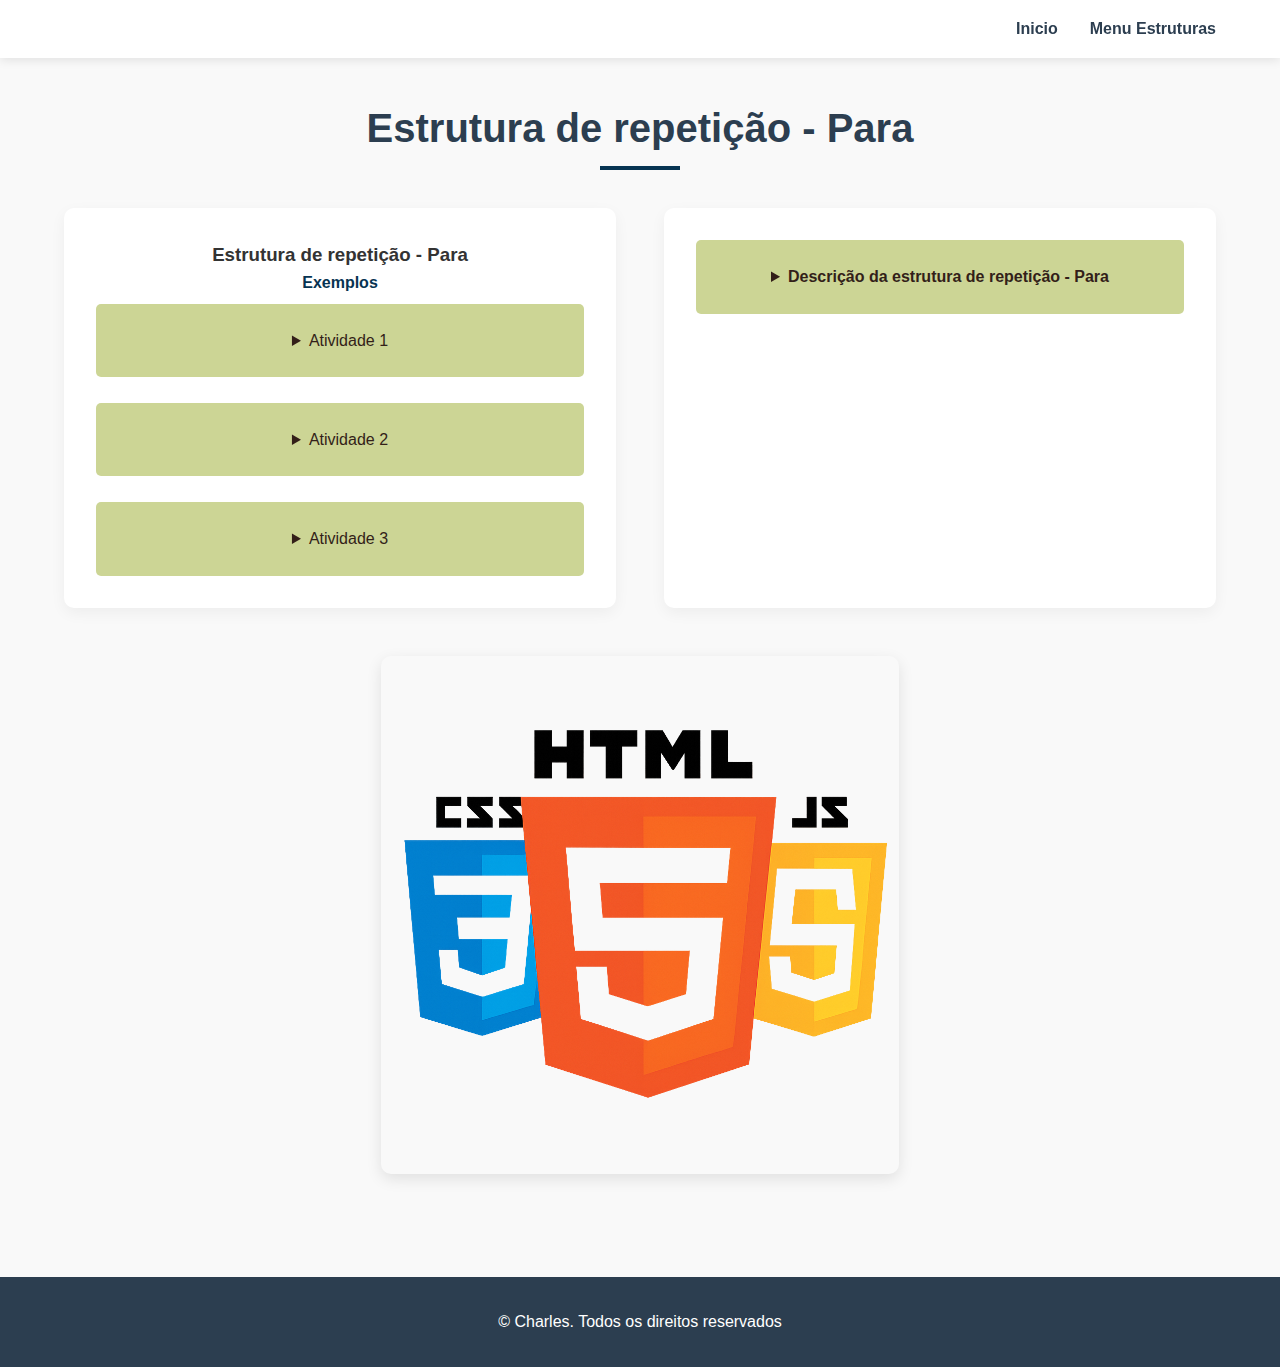
<file: estruturaReptPara.html>
<!DOCTYPE html>
<html lang="pt-BR">
<head>
 <meta charset="UTF-8">
 <meta name="viewport" content="width=device-width, initial-scale=1.0">
 <title>ATIVIDADE FINAL JAVASCRIPT </title>
 <link rel="stylesheet" href="style.css/style.css">
</head>
<body>
    <header>
        <nav>
            <div class="logo"><span></span></div>
            <ul class="nav-links">
          <li>
            <a href="index.html"><strong>Inicio</strong></a>
          </li>
          <li>
            <a href="menuStrutura.html"> <strong>Menu Estruturas</strong></a>
          </li>
        </ul>
            <div class="burger">
                <div class="line1"></div>
                <div class="line2"></div>
                <div class="line3"></div>
            </div>
        </nav>
    </header>
    <main>
          <section id="qualification" class="qualification">
        <h2 class="section-title">Estrutura de repetição - Para</h2>
        <div class="qualification-container">
            <div class="education">
                <h3><i class="Project"></i>Estrutura de repetição - Para</h3>
                <div class="timeline">
                    
                    <div class="timeline-item">
                        <h4>Exemplos</h4>
                  
                    
                    <!--Estrutura de repetição Enquanto-->    
                    <!--Atividade 1-->
                    <details>
                    <summary>Atividade 1</summary>
                  
                    <details>
                        <summary>  <strong>ver código</strong> </summary>
                       <!--Abrindo a tag principal da página-->
                    <html>
                    <head>
                        <title>Teste seu código HTML</title>
                        <meta charset="UTF-8" />
                        <meta name="Autor" content="Fábio Borges de Oliveira" />
                    </head>
                    <!--Abrindo a tag body da página principal, colocando a cor cinza para o corpo da página-->
                    <body bgcolor="#CCCCCC">
                        <!--Centralizar o formulário que conterá um componente text-->
                        <center>
                        <!--Formulário que conterá um componente textarea que, por sua vez
                            permitirá inserir os códigos que serão visualizados e executados 
                            na página.-->
                        <form>
                            <br />
                            <!--Abrindo o componente textarea que, por sua vez, conterá
                                os elementos que serão visualizados e executados na página.-->
                            <textarea name="fonte" cols="70" rows="20">
                                <html>
                                <body>
                                    
                                                

                <!DOCTYPE html>
                <html lang="pt-br">

                <head>
                    <meta charset="UTF-8">
                    <meta name="viewport" content="width=device-width, initial-scale=1.0">
                    <title>Estrutura de repetção para faça</title>
                    <link rel="stylesheet" type="text/css" href="css/config.css">
                    <script src="js/validaproc.js"></script>

                
                        <style>
                           
                           section{

                margin-top: 0px auto;  

                }

                /*Comfiguração da página*/

                .cadinteiro{

                    width: 300px;
                    margin: 0px auto;
                    font-weight: bold;
                    margin-bottom: 10px;


                }

                .cadinteiro input{

                        margin: 5px auto;
                        width: 100%;
                        padding: 5px 0;


                }

                .cadinteiro button{

                        width: 30%;
                        margin:  0 10%;
                        background-color: rgb(114, 161, 202);
                        font-weight: bold;
                        font-size: 16px;

                }

                label{

                    float: left;
                }

                h2{

                    text-align: center;
                    margin-top: 0px;
                    margin-bottom: 10px;
                    font-size: 50px;


                }
                </style>
                
               </head>
                <body>
                <section>

                <h2>Exemplo - exibe numeros inteiros - estrutura "para..."(for())</h2>
        <font face="arial">
            <form name="frmnumint" action="#" method="get" onsubmit="return validaproc()">
            <fieldset class="cadinteiro">
                <legend>Entrada de dados</legend>
                <br>

                <button type="submit"> Enviar</button> <br><br><button><a href="estruturaReptPara.html" class="btn"
                        >Voltar
                        </a></button>


            </fieldset>



            </form>
        </font>

             </section>

                
                <script type="text/javascript">
                                      
                                        
                   function validaproc(){
                    for(let i =10; i>0;i--){

                        console.log("Passou a "+i+"ª vez e numero é o :"+ i);
                    }
                    return false;


                }                       
                </script>
                
                </body>
                </html>
               </body>
               </html>

            </textarea
        ><!--Finalizando o componente textarea-->
        <br /><br />
        <input
          type="button"
          value="Clique para rodar o código"
          onclick="document.write(fonte.value);"
        />
      </form>
    </center>
  </body>
  <!--Finalizando a tag body da página principal-->
</html>
<!--Fechando a tag principal da página-->
                    </details>
                    
                    <p><strong>Descrição da atividade 1:Exemplo - exibe 
                        numeros inteiros -
                         estrutura "para..."(for())
                        Estrutura Para exibe os números inteiros de 10 a 1 </strong> 
                          
                    </p>
                    </details>
                   
                   <!--Atividade 2-->
                    <br><details>
                        
                    <summary>Atividade 2</summary>
                    
                    <details>
                    <summary>  <strong>ver código</strong> </summary>
        <!--Abrindo a tag principal da página-->
        <html>
        <head>
            <title>Teste seu código HTML</title>
            <meta charset="UTF-8" />
            <meta name="Autor" content="Fábio Borges de Oliveira" />
        </head>
        <!--Abrindo a tag body da página principal, colocando a cor cinza para o corpo da página-->
        <body bgcolor="#CCCCCC">
            <!--Centralizar o formulário que conterá um componente text-->
            <center>
            <!--Formulário que conterá um componente textarea que, por sua vez
                permitirá inserir os códigos que serão visualizados e executados 
                na página.-->
            <form>
                <br />
                <!--Abrindo o componente textarea que, por sua vez, conterá
                    os elementos que serão visualizados e executados na página.-->
                <textarea name="fonte" cols="70" rows="20">
                    <html>
                    <body>
                        
                            

                    <!DOCTYPE html>
                    <html lang="pt-br">

                    <head>
                        <meta charset="UTF-8">
                        <meta name="viewport" content="width=device-width, initial-scale=1.0">
                        <title> Exemplo - uso  Matriz (3x3) </title>
                        
                        <link rel="stylesheet" type="text/css" href="css/config.css">
                        <script src="js/validaproc.js"></script>

                
                        <style>
                           
                           /*Configuraçãoes gerais*/


                        section{

                            margin-top: 0px auto;  

                            }

                            /*Comfiguração da página*/

                            .cadinteiro{

                                width: 300px;
                                margin: 0px auto;
                                font-weight: bold;
                                margin-bottom: 10px;


                            }

                            .cadinteiro input{

                                    margin: 5px auto;
                                    width: 100%;
                                    padding: 5px 0;


                            }

                            .cadinteiro button{

                                    width: 30%;
                                    margin:  0 10%;
                                    background-color: rgb(114, 161, 202);
                                    font-weight: bold;
                                    font-size: 16px;

                            }

                            label{

                                float: left;
                            }

                            h2{

                                text-align: center;
                                margin-top: 0px;
                                margin-bottom: 10px;
                                font-size: 50px;


                            }
                
                </style>
                
               </head>
                <body>
                 <section>

         <h2> Exemplo - uso  Matriz (3x3)</h2>
        <font face="arial">
            <form name="frmnumint" action="#" method="get" onsubmit="return validaProc()">
            <fieldset class="cadinteiro">
                <legend>Matriz - entrada de dados</legend>
                <br>

                <button type="submit"> Inserir</button> <br><br><button><a href="estruturaReptPara.html" class="btn"
                        >Voltar
                        </a></button>


            </fieldset>



            </form>
        </font>

            </section>

                
                <script type="text/javascript">
                                      
            function validaProc(){


                let matriz=[];
                let linhas = 3;
                let colunas = 3;
                let num;
                let soma;

                for(i=0; i< linhas; i++){

                matriz[i]=[]
                for(c=0; c < colunas; c++){

                matriz[i][c] = parseInt(prompt("Digite o "+(i+1)+" º número da linha "+ (c+1 ) +"º da coluna"))

                }


                }

                num = parseInt(prompt("Digite um número inteiro"));


                for(i=0; i< linhas; i++){

                    
                    for(c=0; c < colunas; c++){
                soma = num * matriz[i][c]
                        document.write(soma+"&nbsp&nbsp");
                        console.log("O número multiplicado é"+ soma);
                    }

                    document.write("<br>");
                }

                return false

            }               
                </script>
                
                </body>
                </html>
               </body>
               </html>

                        </textarea
                    ><!--Finalizando o componente textarea-->
                    <br /><br />
                    <input
                    type="button"
                    value="Clique para rodar o código"
                    onclick="document.write(fonte.value);"
                    />
                </form>
                </center>
            </body>
            <!--Finalizando a tag body da página principal-->
            </html>
            <!--Fechando a tag principal da página-->
                    
                    </details>
                         
                        
                        <p> <strong>Descrição da atividade 2:

                       Exemplo do uso do PARA em uma array, Alimentar uma matriz 
                       (3x3) de valores inteiros,
                        multiplicando essa 
                        matriz por um valor informado
                       pelo usuário e escrevendo o conteúdo da matriz multiplicda.</strong>
 
                    </p>
                    
                  </details>
                   
                 <!--Atividade 3-->
                  <br> <details>
                    
                    <details>
                        <summary><strong>Ver código</strong></summary>
                        <!--Abrindo a tag principal da página-->
            <html>
            <head>
                <title>Teste seu código HTML</title>
                <meta charset="UTF-8" />
                <meta name="Autor" content="Fábio Borges de Oliveira" />
            </head>
            <!--Abrindo a tag body da página principal, colocando a cor cinza para o corpo da página-->
            <body bgcolor="#CCCCCC">
                <!--Centralizar o formulário que conterá um componente text-->
                <center>
                <!--Formulário que conterá um componente textarea que, por sua vez
                    permitirá inserir os códigos que serão visualizados e executados 
                    na página.-->
                <form>
                    <br />
                    <!--Abrindo o componente textarea que, por sua vez, conterá
                        os elementos que serão visualizados e executados na página.-->
                    <textarea name="fonte" cols="70" rows="20">
                        <html>
                        <body>
                            
                            

                   <!DOCTYPE html>
                    <html lang="pt-br">

                    <head>
                        <meta charset="UTF-8">
                        <meta name="viewport" content="width=device-width, initial-scale=1.0">
                        <title> Exemplo - uso  Matriz (3x3) </title>
                        
                        <link rel="stylesheet" type="text/css" href="css/config.css">
                        <script src="js/validaproc.js"></script>

                
                        <style>
                           
                          /*Configuraçãoes gerais*/


                        section{

                            margin-top: 0px auto;  

                            }

                            /*Comfiguração da página*/

                            .cadinteiro{

                                width: 300px;
                                margin: 0px auto;
                                font-weight: bold;
                                margin-bottom: 10px;


                            }

                            .cadinteiro input{

                                    margin: 5px auto;
                                    width: 100%;
                                    padding: 5px 0;


                            }

                            .cadinteiro button{

                                    width: 30%;
                                    margin:  0 10%;
                                    background-color: rgb(114, 161, 202);
                                    font-weight: bold;
                                    font-size: 16px;

                            }

                            label{

                                float: left;
                            }

                            h2{

                                text-align: center;
                                margin-top: 0px;
                                margin-bottom: 10px;
                                font-size: 50px;


                            }
                
                </style>
                
               </head>
                <body>
                  <section>

       <h2> Exemplo - uso  Matriz (3x3)</h2>
        <font face="arial">
            <form name="frmnumint" action="#" method="get" onsubmit="return validaProc()">
            <fieldset class="cadinteiro">
                <legend>Matriz - entrada de dados</legend>
                <br>

                <button type="submit"> Inserir</button> <br><br><button><a href="estruturaReptPara.html" class="btn"
                        >Voltar
                        </a></button>


            </fieldset>



            </form>
        </font>

    </section>

                
                <script type="text/javascript">
                                      
                function validaProc(){


                let matriz=[];
                let linhas = 2;
                let colunas =3;
                let linha;
                let soma = 0;
                
                
                for(i=0; i < linhas;  i++ ){
                
                    matriz[i]=[]
                    for(c=0; c < colunas; c++){
                    
                    matriz[i][c] = i + c;
                    }
                }
                for(i=0; i < linhas; i++){
                    
                        for(c=0; c < colunas; c++){
                
                        console.log("A linha:[" +i+ "] soma com a coluna:[" +c+"] resultado é:"+matriz[i][c])  
                    document.write(matriz[i][c]+"&nbsp&nbsp");
                    }
                
                document.write("<br>");  
                
                }
                return false;
                
                
            }
                    
                </script>
                
                </body>
                </html>
               </body>
               </html>

                    </textarea
                ><!--Finalizando o componente textarea-->
                <br /><br />
                <input
                type="button"
                value="Clique para rodar o código"
                onclick="document.write(fonte.value);"
                />
            </form>
            </center>
        </body>
        <!--Finalizando a tag body da página principal-->
        </html>
        <!--Fechando a tag principal da página-->

                    </details>
                    
                    <summary>Atividade 3</summary>
                    <p><strong>Descrição da atividade 3:
                       Exemplo de uso do (PARA/for) dentro de um array, 'Linha' soma com a 'Coluna'.</strong>
                        </p>
                  </details>
                   
                   </div>
                   </div>  
                    
            </div>
            <div class="experience">
                <details>
                <summary><strong>Descrição da estrutura de repetição - Para</strong></summary>
                    <h2><i class=></i><strong>Descrição da estrutura de repetição - Para</strong> </h2>
                <div class="timeline">
                    <div class="timeline-item">
                        <br><h3>A estrutura de repetição PARA (também conhecida como for em algumas linguagens) 
                            é usada para executar um
                             bloco de código um número específico de vezes. Ela é ideal quando o 
                            número de iterações é conhecido antecipadamente, como ao percorrer os 
                            elementos de um vetor ou ao repetir uma tarefa por um intervalo definido.
                             A estrutura geralmente inclui um valor inicial, um valor final
                             e um incremento para controlar a repetição, tornando o código mais 
                            eficiente e legível para loops com um número pré-determinado de execuções.</h3><br>
                        <p></p>
                    </div>
                    <div class="timeline-item">
                        <h4></h4>
                        <p></p>
                    </div>
                </div>
                </details>
            
           
            </div>
        </div>
        <div class="certificates">
            <img src="asset/ChatGPT Image2html.png" alt="Certification">
        </div>
    </section>
   </main>
   <footer>
    <p class="paragrafo-footer">&copy Charles. Todos os direitos reservados </p>
</footer>
</body>
</html>
</file>
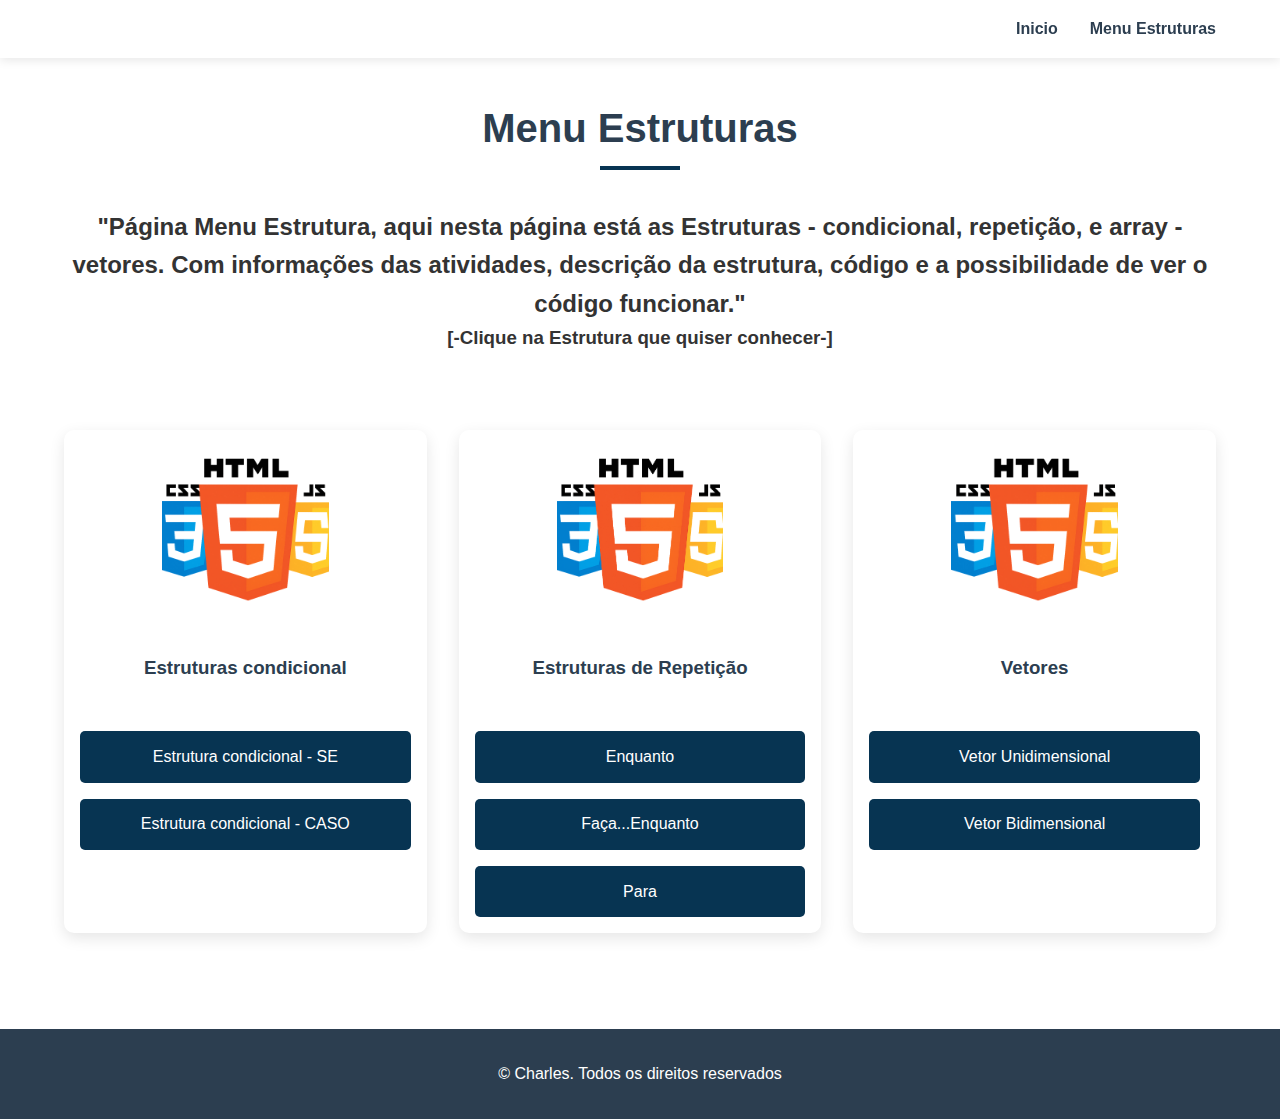
<file: menuStrutura.html>
<!DOCTYPE html>
<html lang="pt-BR">
  <head>
    <meta charset="UTF-8" />
    <meta name="viewport" content="width=device-width, initial-scale=1.0" />
    <title>ATIVIDADE FINAL JAVASCRIPT</title>
    <link rel="stylesheet" href="style.css/style.css" />
  </head>
  <body>
    <header>
      <nav>
        <div class="logo"><span></span></div>
        <ul class="nav-links">
          <li>
            <a href="index.html"><strong>Inicio</strong></a>
          </li>
          <li>
            <a href="menuStrutura.html"> <strong>Menu Estruturas</strong></a>
          </li>
        </ul>
        <div class="burger">
          <div class="line1"></div>
          <div class="line2"></div>
          <div class="line3"></div>
        </div>
      </nav>
    </header>
    <main>
      <section id="projects" class="projects">
        <h2 class="section-title">Menu Estruturas</h2>
        <h2>
          <strong
            >"Página Menu Estrutura, aqui nesta página está as Estruturas -
            condicional, repetição, e array - vetores. Com informações das
            atividades, descrição da estrutura, código e a possibilidade de ver
            o código funcionar."</strong
          >
        </h2>
        <strong><h3>[-Clique na Estrutura que quiser conhecer-]</h3></strong>
        <br /><br /><br />
        <div class="projects-container">
          <!--Estruturas SE e CASO-->
          <div class="project-card">
            <img src="./asset/ChatGPT Image2html.png" />
            <h3>Estruturas condicional</h3>
            <p></p>
            <a href="estruturaCondicionalSe.html" class="btn"
              >Estrutura condicional - SE
            </a>
            <a href="estruturaCondicionalCaso.html" class="btn"
              >Estrutura condicional - CASO
            </a>
            <!--Botão SE e CASO-->
          </div>
          <!--Estrutura de Repetição-->
          <div class="project-card">
            <img src="./asset/ChatGPT Image2html.png" alt="Project 2" />
            <h3>Estruturas de Repetição</h3>
            <p></p>
            <a href="estruturaReptEnquanto.html" class="btn">Enquanto</a>
            <a href="estruturaReptFacaEnquat.html" class="btn"
              >Faça...Enquanto</a
            >
            <a href="estruturaReptPara.html" class="btn">Para</a>
            <!--Enquanto, faça...enquanto, para-->
          </div>
          <!--Vetores-->
          <div class="project-card">
            <img src="./asset/ChatGPT Image2html.png" alt="Project 3" />
            <h3>Vetores</h3>
            <p></p>
            <a href="vetorUnidimensional.html" class="btn"
              >Vetor Unidimensional</a
            >
            <a href="vetorBidimensional.html" class="btn"
              >Vetor Bidimensional</a
            >
            <!--unidimensional, bidimensional-->
          </div>
        </div>
      </section>
    </main>
    <footer>
      <p class="paragrafo-footer">
        &copy Charles. Todos os direitos reservados
      </p>
    </footer>
  </body>
</html>
</file>
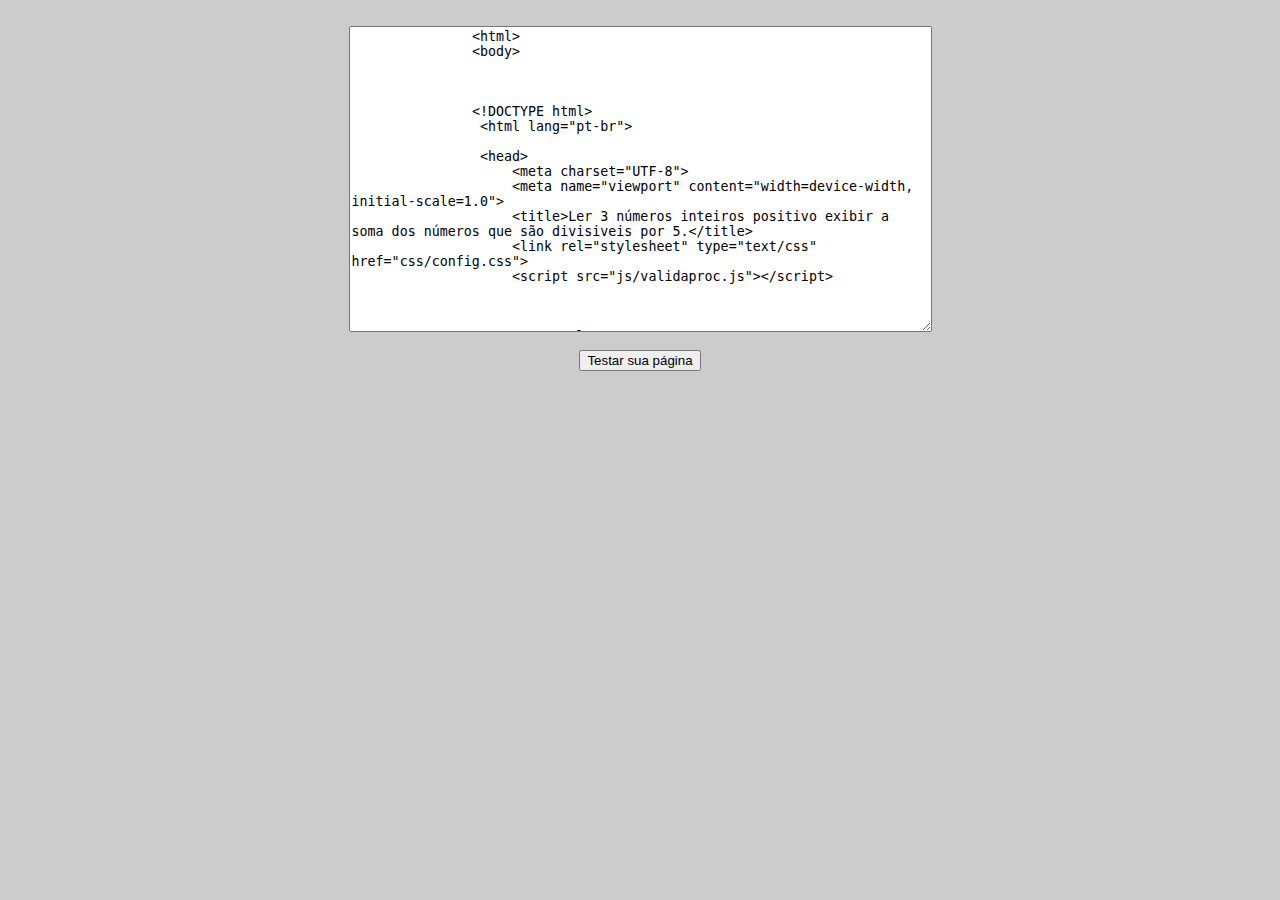
<file: rodarCodigos.html>
<!--Abrindo a tag principal da página-->
<html>
  <head>
    <title>Teste seu código HTML</title>
    <meta charset="UTF-8" />
    <meta name="Autor" content="Fábio Borges de Oliveira" />
  </head>
  <!--Abrindo a tag body da página principal, colocando a cor cinza para o corpo da página-->
  <body bgcolor="#CCCCCC">
    <!--Centralizar o formulário que conterá um componente text-->
    <center>
      <!--Formulário que conterá um componente textarea que, por sua vez
           permitirá inserir os códigos que serão visualizados e executados 
           na página.-->
      <form>
        <br />
        <!--Abrindo o componente textarea que, por sua vez, conterá
            os elementos que serão visualizados e executados na página.-->
        <textarea name="fonte" cols="70" rows="20">
               <html>
               <body>
                  
                            

               <!DOCTYPE html>
                <html lang="pt-br">

                <head>
                    <meta charset="UTF-8">
                    <meta name="viewport" content="width=device-width, initial-scale=1.0">
                    <title>Ler 3 números inteiros positivo exibir a soma dos números que são divisiveis por 5.</title>
                    <link rel="stylesheet" type="text/css" href="css/config.css">
                    <script src="js/validaproc.js"></script>


                
                        <style>
                           
                          /*Configuraçãoes gerais*/


                        section{

                            margin-top: 0px auto;  

                            }

                            /*Comfiguração da página*/

                            .cadinteiro{

                                width: 300px;
                                margin: 0px auto;
                                font-weight: bold;
                                margin-bottom: 10px;


                            }

                            .cadinteiro input{

                                    margin: 5px auto;
                                    width: 100%;
                                    padding: 5px 0;


                            }

                            .cadinteiro button{

                                    width: 30%;
                                    margin:  0 10%;
                                    background-color: rgb(114, 161, 202);
                                    font-weight: bold;
                                    font-size: 16px;

                            }

                            label{

                                float: left;
                            }

                            h2{

                                text-align: center;
                                margin-top: 0px;
                                margin-bottom: 10px;
                                font-size: 50px;


                            }
                
                </style>
                
               </head>
                <body>
                  <section>

        <h2>Ler 3 números inteiros positivo exibir a soma dos números que são divisiveis por 5.</h2>
        <font face="arial">
            <form name="frmnumint" action="#" method="get" onsubmit="return validaProc()">
            <fieldset class="cadinteiro">
                <legend>Entrada de dados</legend>
                <br>

                <button type="submit"> Enviar</button>


            </fieldset>



            </form>
        </font>

    </section>

                
                <script type="text/javascript">
                                      
                 function validaProc(){

                let i = 1;
                let soma = 0;
                let numero;
                while (i <= 3) {
                    
                    numero = parseInt(prompt("Digite um número: "));
                    console.log("O número informado é " + numero);
                if (numero > 0) {
                    // numeropositivo = numeropositivo + 1;
                        if (numero%5 == 0){


            console.log("O número " + numero + " é positivo. e divisivel por 5");

            soma = soma + numero;

        }

                
                

            }
            i= i + 1;


        }
        console.log("A soma dos números divisiveis por é " +soma);
        }                   
                </script>
                
                </body>
                </html>
               </body>
               </html>

            </textarea
        ><!--Finalizando o componente textarea-->
        <br /><br />
        <input
          type="button"
          value="Testar sua página"
          onclick="document.write(fonte.value);"
        />
      </form>
    </center>
  </body>
  <!--Finalizando a tag body da página principal-->
</html>
<!--Fechando a tag principal da página-->
</file>
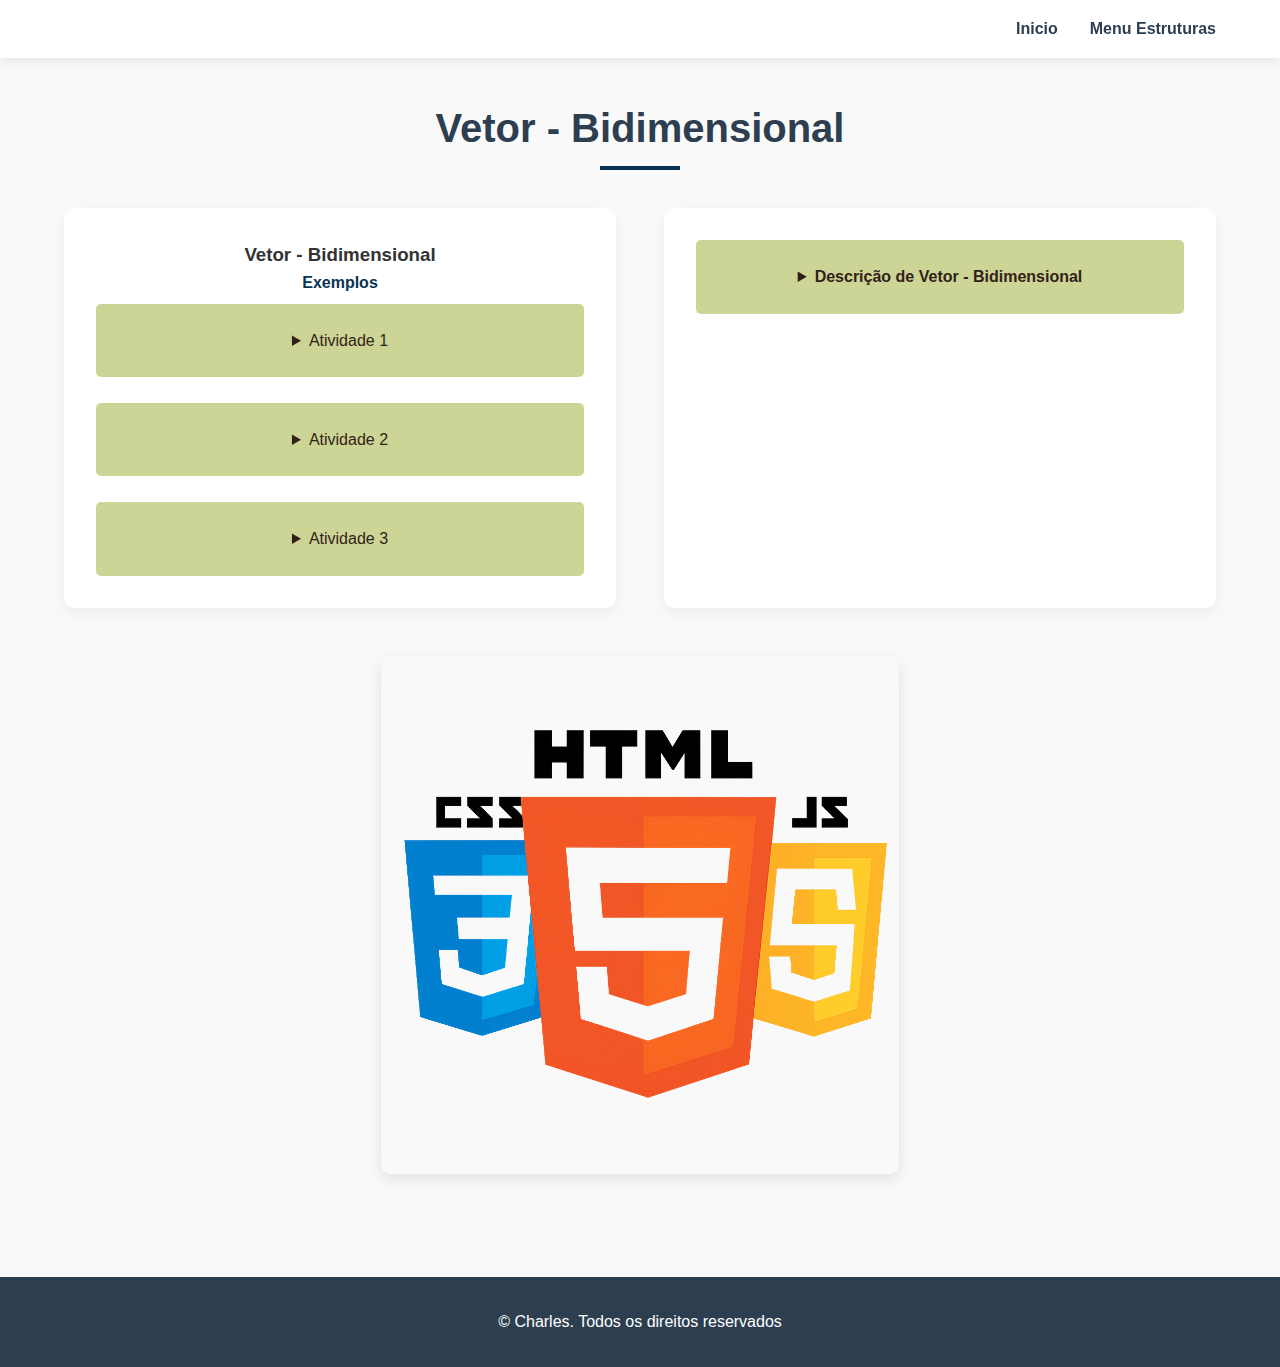
<file: vetorBidimensional.html>
<!DOCTYPE html>
<html lang="pt-BR">
<head>
 <meta charset="UTF-8">
 <meta name="viewport" content="width=device-width, initial-scale=1.0">
 <title>ATIVIDADE FINAL JAVASCRIPT </title>
 <link rel="stylesheet" href="style.css/style.css">
</head>
<body>
    <header>
        <nav>
            <div class="logo"><span></span></div>
            <ul class="nav-links">
          <li>
            <a href="index.html"><strong>Inicio</strong></a>
          </li>
          <li>
            <a href="menuStrutura.html"> <strong>Menu Estruturas</strong></a>
          </li>
        </ul>
            <div class="burger">
                <div class="line1"></div>
                <div class="line2"></div>
                <div class="line3"></div>
            </div>
        </nav>
    </header>
    <main>
          <section id="qualification" class="qualification">
        <h2 class="section-title">Vetor - Bidimensional</h2>
        <div class="qualification-container">
            <div class="education">
                <h3><i class="Project"></i>Vetor - Bidimensional </h3>
                <div class="timeline">
                    
                    <div class="timeline-item">
                        <h4>Exemplos</h4>
                  
                    
                    <!--Estrutura de repetição Enquanto-->    
                    <!--Atividade 1-->
                    <details>
                    <summary>Atividade 1</summary>
                  
                    <details>
                        <summary>  <strong>ver código</strong> </summary>
                       <!--Abrindo a tag principal da página-->
<html>
  <head>
    <title>Teste seu código HTML</title>
    <meta charset="UTF-8" />
    <meta name="Autor" content="Fábio Borges de Oliveira" />
  </head>
  <!--Abrindo a tag body da página principal, colocando a cor cinza para o corpo da página-->
  <body bgcolor="#CCCCCC">
    <!--Centralizar o formulário que conterá um componente text-->
    <center>
      <!--Formulário que conterá um componente textarea que, por sua vez
           permitirá inserir os códigos que serão visualizados e executados 
           na página.-->
      <form>
        <br />
        <!--Abrindo o componente textarea que, por sua vez, conterá
            os elementos que serão visualizados e executados na página.-->
        <textarea name="fonte" cols="70" rows="20">
               <html>
               <body>
                  
                            
               <!DOCTYPE html>
                <html lang="pt-br">

                <head>
                    <meta charset="UTF-8">
                    <meta name="viewport" content="width=device-width, initial-scale=1.0">
                    <title> Desafio 1 matriz - soma a média de renda e o total do predio com 6 andares
                            com 4 apartamento por andar. </title>
                    
                    <link rel="stylesheet" type="text/css" href="css/config.css">
                    <script src="js/validaproc.js"></script>

                
                        <style>
                           
                          /*Configuraçãoes gerais*/


                    section{

                        margin-top: 0px auto;  

                        }

                        /*Comfiguração da página*/

                        .cadinteiro{

                            width: 300px;
                            margin: 0px auto;
                            font-weight: bold;
                            margin-bottom: 10px;


                        }

                        .cadinteiro input{

                                margin: 5px auto;
                                width: 100%;
                                padding: 5px 0;


                        }

                        .cadinteiro button{

                                width: 30%;
                                margin:  0 10%;
                                background-color: rgb(114, 161, 202);
                                font-weight: bold;
                                font-size: 16px;

                        }

                        label{

                            float: left;
                        }

                        h2{

                            text-align: center;
                            margin-top: 0px;
                            margin-bottom: 10px;
                            font-size: 50px;


                        }
                </style>
                
               </head>
                <body>
                <section>

             <h2>Desafio 1 matriz - soma a média de renda e o total do predio com 6 andares
            com 4 apartamento por andar. </h2>
        <font face="arial">
            <form name="frmnumint" action="#" method="get" onsubmit="return validaProc()">
            <fieldset class="cadinteiro">
                <legend>Matriz - entrada de dados</legend>
                <br>

                <button type="submit"> Inserir</button> <br><br><button><a href="vetorBidimensional.html" class="btn"
                        >Voltar
                        </a></button>


            </fieldset>



            </form>
        </font>
             </section>

                
                <script type="text/javascript">
                                      
                                                        
                    function validaProc(){

                    let matriz=[];
                    let linhaAndar = 6;
                    let colunApart = 4;
                    let soma = 0;
                    let media;

                    for(i=0; i < linhaAndar; i++){

                        matriz[i]=[]
                        for(c=0; c < colunApart; c++){

                    matriz[i][c] = parseFloat(prompt("Digite a renda do"+(i+1)+"ª andar"+(c+1)+"ª apartamento renda:"));
                    
                            soma += matriz[i][c]
                            
                        }


                    }
                    media = soma / 4
                            console.log("A média de renda dos apartamentos é:"+media);
                            console.log("O total de da renda dos apartamentos são:"+soma);

                    return false


                }                     
                </script>
                
                </body>
                </html>
               </body>
               </html>

            </textarea
        ><!--Finalizando o componente textarea-->
        <br /><br />
        <input
          type="button"
          value="Clique para rodar o código"
          onclick="document.write(fonte.value);"
        />
      </form>
    </center>
  </body>
  <!--Finalizando a tag body da página principal-->
</html>
<!--Fechando a tag principal da página-->
                    </details>
                    
                    <p><strong>Descrição da atividade 1: O programa vai informar a 
                         soma e a média de renda e o total do predio com 6 andares
                            com 4 apartamento por andar.</strong>

                          
                    </p>
                    </details>
                   
                   <!--Atividade 2-->
                    <br><details>
                        
                    <summary>Atividade 2</summary>
                    
                    <details>
                    <summary>  <strong>ver código</strong> </summary>
        <!--Abrindo a tag principal da página-->
        <html>
        <head>
            <title>Teste seu código HTML</title>
            <meta charset="UTF-8" />
            <meta name="Autor" content="Fábio Borges de Oliveira" />
        </head>
        <!--Abrindo a tag body da página principal, colocando a cor cinza para o corpo da página-->
        <body bgcolor="#CCCCCC">
            <!--Centralizar o formulário que conterá um componente text-->
            <center>
            <!--Formulário que conterá um componente textarea que, por sua vez
                permitirá inserir os códigos que serão visualizados e executados 
                na página.-->
            <form>
                <br />
                <!--Abrindo o componente textarea que, por sua vez, conterá
                    os elementos que serão visualizados e executados na página.-->
                <textarea name="fonte" cols="70" rows="20">
                    <html>
                    <body>
                        
                            

                     <!DOCTYPE html>
                    <html lang="pt-br">

                    <head>
                        <meta charset="UTF-8">
                        <meta name="viewport" content="width=device-width, initial-scale=1.0">
                        <title>Desafio 2 -  leia uma matriz 4x3 de 
                            números reais e mostre a soma de seus elementos.
                            
                            </title>
                        
                        <link rel="stylesheet" type="text/css" href="css/config.css">
                        <script src="js/validaproc.js"></script>

                
                        <style>
                           
                           /*Configuraçãoes gerais*/


                        section{

                            margin-top: 0px auto;  

                            }

                            /*Comfiguração da página*/

                            .cadinteiro{

                                width: 300px;
                                margin: 0px auto;
                                font-weight: bold;
                                margin-bottom: 10px;


                            }

                            .cadinteiro input{

                                    margin: 5px auto;
                                    width: 100%;
                                    padding: 5px 0;


                            }

                            .cadinteiro button{

                                    width: 30%;
                                    margin:  0 10%;
                                    background-color: rgb(114, 161, 202);
                                    font-weight: bold;
                                    font-size: 16px;

                            }

                            label{

                                float: left;
                            }

                            h2{

                                text-align: center;
                                margin-top: 0px;
                                margin-bottom: 10px;
                                font-size: 50px;


                            }
                
                </style>
                
               </head>
                <body>
                 <section>

          <h2>Desafio 2- leia uma matriz 4x3 de  números reais - mostre a soma de seus elementos.</h2>
        <font face="arial">
            <form name="frmnumint" action="#" method="get" onsubmit="return validaProc()">
            <fieldset class="cadinteiro">
                <legend>Matriz - entrada de dados</legend>
                <br>

                <button type="submit"> Inserir</button> <br><br><button><a href="vetorBidimensional.html" class="btn"
                        >Voltar
                        </a></button>


            </fieldset>



            </form>
        </font>

            </section>

                
                <script type="text/javascript">
                                      
                      function validaProc(){


                    let matriz=[];
                    let linhas = 4;
                    let colunas = 3;
                    let soma = 0;

                    for(i=0; i < linhas; i++){

                        matriz[i]=[]
                        for(c=0; c < colunas; c++){

                            matriz[i][c] = parseFloat(prompt("Digite o número da "+i+" ª linha"+c+"ª coluna:"));
                            soma += matriz[i][c];
                            
                        }
                    }
                    console.log("A soma dos elementos da matriz é:"+soma)  


                    return false


                }                 
                </script>
                
                </body>
                </html>
               </body>
               </html>

                        </textarea
                    ><!--Finalizando o componente textarea-->
                    <br /><br />
                    <input
                    type="button"
                    value="Clique para rodar o código"
                    onclick="document.write(fonte.value);"
                    />
                </form>
                </center>
            </body>
            <!--Finalizando a tag body da página principal-->
            </html>
            <!--Fechando a tag principal da página-->
                    
                    </details>
                         
                        
                        <p> <strong>Descrição da atividade 2:

                        leia uma matriz 4x3 de 
                         números reais e mostre a soma de seus elementos.</strong>
                    </p>
                    
                  </details>
                   
                 <!--Atividade 3-->
                  <br> <details>
                    
                    <details>
                        <summary><strong>Ver código</strong></summary>
                        <!--Abrindo a tag principal da página-->
            <html>
            <head>
                <title>Teste seu código HTML</title>
                <meta charset="UTF-8" />
                <meta name="Autor" content="Fábio Borges de Oliveira" />
            </head>
            <!--Abrindo a tag body da página principal, colocando a cor cinza para o corpo da página-->
            <body bgcolor="#CCCCCC">
                <!--Centralizar o formulário que conterá um componente text-->
                <center>
                <!--Formulário que conterá um componente textarea que, por sua vez
                    permitirá inserir os códigos que serão visualizados e executados 
                    na página.-->
                <form>
                    <br />
                    <!--Abrindo o componente textarea que, por sua vez, conterá
                        os elementos que serão visualizados e executados na página.-->
                    <textarea name="fonte" cols="70" rows="20">
                        <html>
                        <body>
                            
                            

                     <!DOCTYPE html>
                    <html lang="pt-br">

                    <head>
                        <meta charset="UTF-8">
                        <meta name="viewport" content="width=device-width, initial-scale=1.0">
                        <title> Desafio 3 matriz - leia uma matriz 
                            5 x 5 de números inteiros  e gere outra matriz, de mesmo tamanho em que cada 
                            elemento seja o dobro de seu respectivo da matriz original. e gere outra matriz, 
                            de mesmo tamanho em que cada . Mostrar a matriz original 
                            e a nova.
                            </title>
                        
                        <link rel="stylesheet" type="text/css" href="css/config.css">
                        <script src="js/validaproc.js"></script>


                
                        <style>
                           
                          /*Configuraçãoes gerais*/


                        section{

                            margin-top: 0px auto;  

                            }

                            /*Comfiguração da página*/

                            .cadinteiro{

                                width: 300px;
                                margin: 0px auto;
                                font-weight: bold;
                                margin-bottom: 10px;


                            }

                            .cadinteiro input{

                                    margin: 5px auto;
                                    width: 100%;
                                    padding: 5px 0;


                            }

                            .cadinteiro button{

                                    width: 30%;
                                    margin:  0 10%;
                                    background-color: rgb(114, 161, 202);
                                    font-weight: bold;
                                    font-size: 16px;

                            }

                            label{

                                float: left;
                            }

                            h2{

                                text-align: center;
                                margin-top: 0px;
                                margin-bottom: 10px;
                                font-size: 50px;


                            }
                
                </style>
                
               </head>
                <body>
                  <section>

         <h2>Desafio 3 matriz - matriz 
            5 x 5 de números inteiros gerar outra matriz com o dobro da original. </h2>
        <font face="arial">
            <form name="frmnumint" action="#" method="get" onsubmit="return validaProc()">
            <fieldset class="cadinteiro">
                <legend>Matriz - entrada de dados</legend>
                <br>

                <button type="submit"> Inserir</button> <br><br><button><a href="vetorBidimensional.html" class="btn"
                        >Voltar
                        </a></button>


            </fieldset>



            </form>
        </font>

    </section>

                
                <script type="text/javascript">
                                      
                 function validaProc(){





                let matriz=[];
                let linhas = 5;
                let colunas = 5;

                let matriz2=[]
                let linha = 5;
                let coluna = 5; 


                for(i=0; i < linhas; i++){

                    matriz[i]=[]
                    for(c=0; c < linhas; c++){

                        matriz[i][c] = parseInt(prompt("Digite o número da "+(i+1)+" ª linha e "+(c+1)+"ª coluna:"));
                        console.log("A linha:[" +i+ "] multiplica com a coluna:[" +c+"] resultado é:"+matriz[i][c]);  
                        document.write(+matriz[i][c]+"&nbsp&nbsp");
                        
                        
                    
                    }
                document.write("<br>");  
                }



                for(i=0; i < linha; i++){

                    matriz2[i]=[]
                    for(c=0; c < coluna; c++){
                        matriz[i][c] = matriz[i][c] * matriz[i][c];
                        
                        console.log("A linha:[" +i+ "] multiplica com a coluna:[" +c+"] resultado é:"+matriz[i][c]);  
                        document.write(+matriz[i][c]+"&nbsp&nbsp");
                    }
                    document.write("<br>");  
                }

                return false;

             }              
                </script>
                
                </body>
                </html>
               </body>
               </html>

                    </textarea
                ><!--Finalizando o componente textarea-->
                <br /><br />
                <input
                type="button"
                value="Clique para rodar o código"
                onclick="document.write(fonte.value);"
                />
            </form>
            </center>
        </body>
        <!--Finalizando a tag body da página principal-->
        </html>
        <!--Fechando a tag principal da página-->

    </details>
                    
            <summary>Atividade 3</summary>
           
            <p> <strong>Descrição da atividade 3: leia uma matriz 
                      
                    5 x 5 de números inteiros  e gere outra matriz, de mesmo tamanho em que cada 
                    elemento seja o dobro de seu respectivo da matriz original. e gere outra matriz, 
                    de mesmo tamanho em que cada . Mostrar a matriz original 
                    e a nova.</strong>
                </p>
                                
                  </details>
                   
                   </div>
                   </div>  
                    
            </div>
            <div class="experience">
                <details>
                <summary><strong>Descrição de Vetor - Bidimensional</strong></summary>
                    <h2><i class=></i><strong>Descrição de Vetor - Bidimensional</strong> </h2>
                <div class="timeline">
                    <div class="timeline-item">
                        <br><h3>Um vetor bidimensional é uma estrutura de dados que organiza elementos em formato de tabela, 
                            com linhas e colunas, utilizando dois índices para acessar cada valor. Em Java, 
                            ele é implementado como um "vetor de vetores" (ou matriz), onde cada linha é um vetor. 
                            Em JavaScript, é um array de arrays, onde cada subarray representa uma linha. 
                            Essa estrutura é útil para representar dados tabulares, como grades ou matrizes, 
                            e o acesso a um elemento específico é feito através dos índices de linha e coluna
.  </h3><br>
                        <p></p>
                    </div>
                    <div class="timeline-item">
                        <h4></h4>
                        <p></p>
                    </div>
                </div>
                </details>
            
           
            </div>
        </div>
        <div class="certificates">
            <img src="asset/ChatGPT Image2html.png" alt="Certification">
        </div>
    </section>
   </main>
   <footer>
    <p class="paragrafo-footer">&copy Charles. Todos os direitos reservados </p>
</footer>

</body>
</html>
</file>
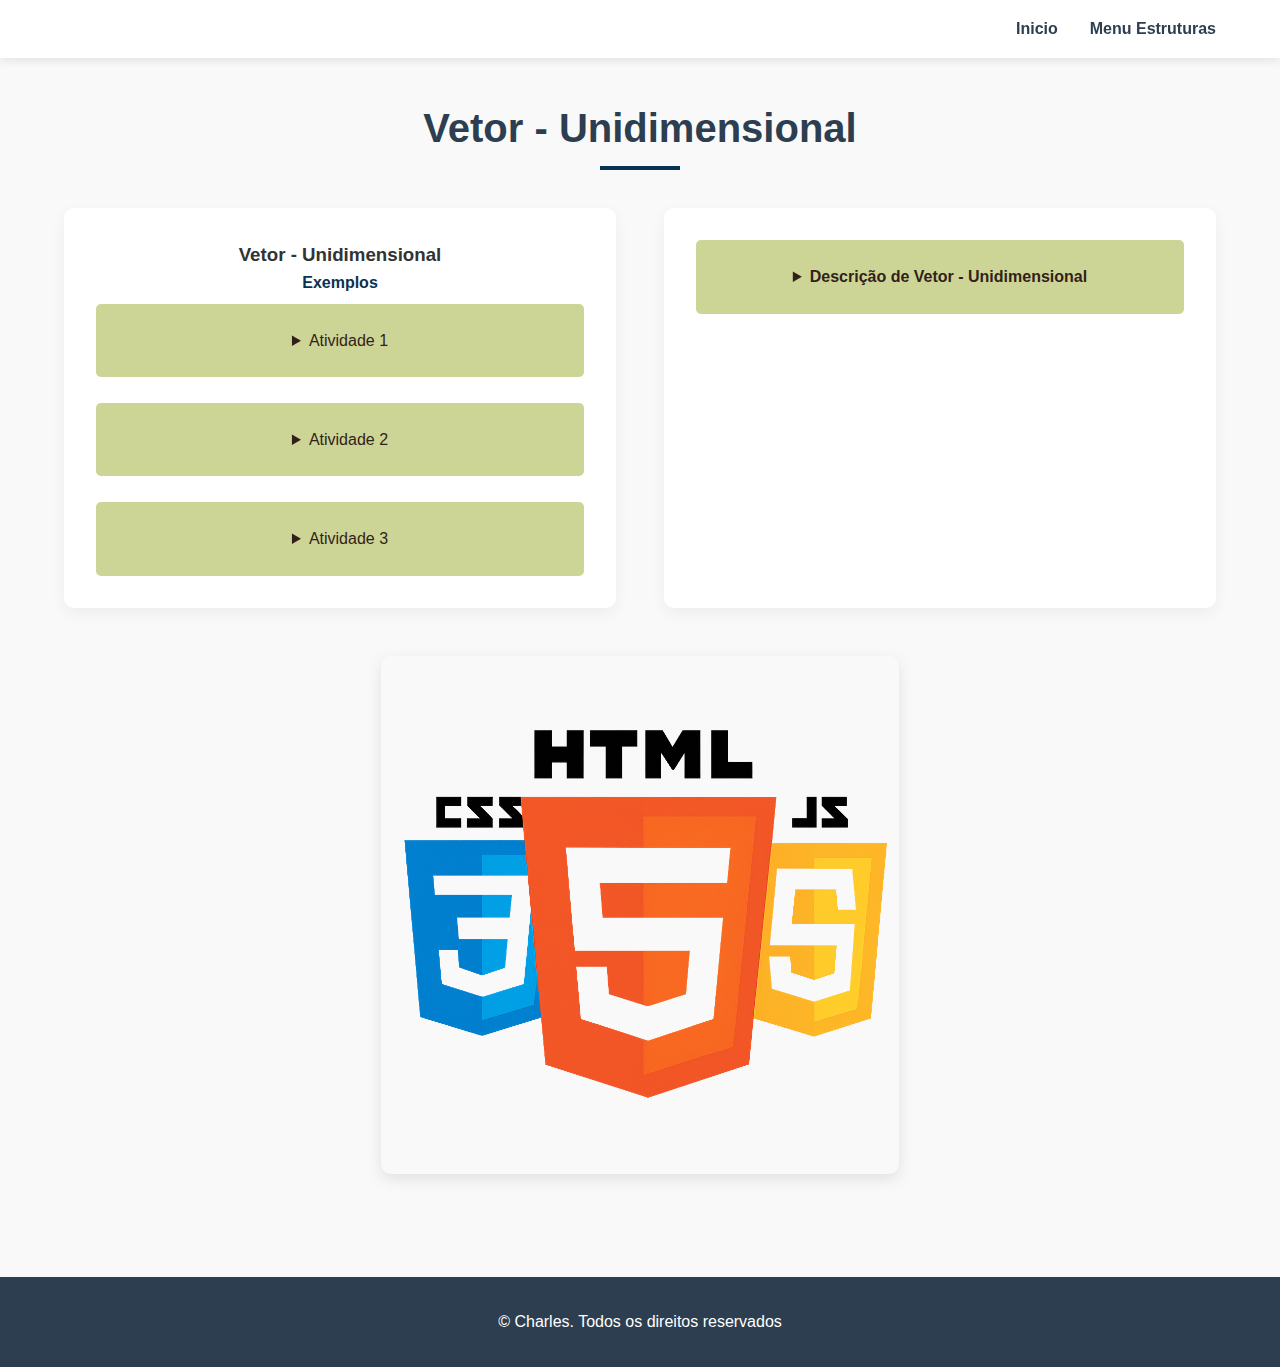
<file: vetorUnidimensional.html>
<!DOCTYPE html>
<html lang="pt-BR">
<head>
 <meta charset="UTF-8">
 <meta name="viewport" content="width=device-width, initial-scale=1.0">
 <title>ATIVIDADE FINAL JAVASCRIPT </title>
 <link rel="stylesheet" href="style.css/style.css">
</head>
<body>
    <header>
        <nav>
            <div class="logo"><span></span></div>
            <ul class="nav-links">
          <li>
            <a href="index.html"><strong>Inicio</strong></a>
          </li>
          <li>
            <a href="menuStrutura.html"> <strong>Menu Estruturas</strong></a>
          </li>
        </ul>
            <div class="burger">
                <div class="line1"></div>
                <div class="line2"></div>
                <div class="line3"></div>
            </div>
        </nav>
    </header>
    <main>
          <section id="qualification" class="qualification">
        <h2 class="section-title">Vetor - Unidimensional</h2>
        <div class="qualification-container">
            <div class="education">
                <h3><i class="Project"></i>Vetor - Unidimensional </h3>
                <div class="timeline">
                    
                    <div class="timeline-item">
                        <h4>Exemplos</h4>
                  
                    
                    <!--Estrutura de repetição Enquanto-->    
                    <!--Atividade 1-->
                    <details>
                    <summary>Atividade 1</summary>
                  
                    <details>
                        <summary>  <strong>ver código</strong> </summary>
                       <!--Abrindo a tag principal da página-->
            <html>
            <head>
                <title>Teste seu código HTML</title>
                <meta charset="UTF-8" />
                <meta name="Autor" content="Fábio Borges de Oliveira" />
            </head>
            <!--Abrindo a tag body da página principal, colocando a cor cinza para o corpo da página-->
            <body bgcolor="#CCCCCC">
                <!--Centralizar o formulário que conterá um componente text-->
                <center>
                <!--Formulário que conterá um componente textarea que, por sua vez
                    permitirá inserir os códigos que serão visualizados e executados 
                    na página.-->
                <form>
                    <br />
                    <!--Abrindo o componente textarea que, por sua vez, conterá
                        os elementos que serão visualizados e executados na página.-->
                    <textarea name="fonte" cols="70" rows="20">
                        <html>
                        <body>
                  
                            

                <!DOCTYPE html>
            <html lang="pt-br">

            <head>
                <meta charset="UTF-8">
                <meta name="viewport" content="width=device-width, initial-scale=1.0">
                <title>Desafios 1 vetores - média do bimestre de 5 alunos</title>
                
                <link rel="stylesheet" type="text/css" href="css/config.css">
                <script src="js/validaproc.js"></script>

                
                        <style>
                           
                          /*Configuraçãoes gerais*/


                    section{

                        margin-top: 0px auto;  

                        }

                        /*Comfiguração da página*/

                        .cadinteiro{

                            width: 300px;
                            margin: 0px auto;
                            font-weight: bold;
                            margin-bottom: 10px;


                        }

                        .cadinteiro input{

                                margin: 5px auto;
                                width: 100%;
                                padding: 5px 0;


                        }

                        .cadinteiro button{

                                width: 30%;
                                margin:  0 10%;
                                background-color: rgb(114, 161, 202);
                                font-weight: bold;
                                font-size: 16px;

                        }

                        label{

                            float: left;
                        }

                        h2{

                            text-align: center;
                            margin-top: 0px;
                            margin-bottom: 10px;
                            font-size: 50px;


                        }
                </style>
                
               </head>
                <body>
                <section>

                 <h2>Desafios vetores - média do bimestre de 5 alunos </h2>
        <font face="arial">
            <form name="frmnumint" action="#" method="get" onsubmit="return validaProc()">
            <fieldset class="cadinteiro">
                <legend>Inserir as notas</legend>
                <br>

                <button type="submit"> notas</button> <br><br><button><a href="vetorUnidimensional.html" class="btn"
                        >Voltar
                        </a></button>


            </fieldset>



            </form>
        </font>

             </section>

                
                <script type="text/javascript">
                                      
                                                        
                                function validaProc(){

                let i;
                let notas1={}; notas2={};
                let mediaNotas={};

                for(i=0; i<5; i++){
                    notas1[i] = parseFloat(prompt("Digite a primeira, nota do bimestre: " + (i+1)+ "º nota:"))
                }

                for(i=0; i<5; i++){
                    notas2[i] = parseFloat(prompt("Digite a segunda nota do bimestre:"+(i+1)+ "º nota:"))

                }

                for(i=0; i<5; i++){

                mediaNotas[i] = (notas1[i] + notas2[i]) / 2

                mediaNotas[i] = prompt("A média do "+(i+1)+"º aluno é: " + mediaNotas[i]);


                }

             }                       
                </script>
                
                </body>
                </html>
               </body>
               </html>

            </textarea
        ><!--Finalizando o componente textarea-->
        <br /><br />
        <input
          type="button"
          value="Clique para rodar o código"
          onclick="document.write(fonte.value);"
        />
      </form>
    </center>
  </body>
  <!--Finalizando a tag body da página principal-->
</html>
<!--Fechando a tag principal da página-->
                    </details>
                    
                    <p><strong>Descrição da atividade 1: O programa vai informar a média 
                        do bimestre de 5 cinco alunos
                        cada aluno vai ter 2 duas notas neste bimestre. Essas notas
                        vão ser armazenadas no vetor unidimensional de 5 cinco posições, o primeiro vetor 
                        armazena as 5 cinco primeiras notas,
                        o segundo vetor armazena as outras 5 cinco notas.
                        O terceiro vetor armazena a soma das notas e calcula a média
                        e imprime no visor. </strong>

                          
                    </p>
                    </details>
                   
                   <!--Atividade 2-->
                    <br><details>
                        
                    <summary>Atividade 2</summary>
                    
                    <details>
                    <summary>  <strong>ver código</strong> </summary>
        <!--Abrindo a tag principal da página-->
        <html>
        <head>
            <title>Teste seu código HTML</title>
            <meta charset="UTF-8" />
            <meta name="Autor" content="Fábio Borges de Oliveira" />
        </head>
        <!--Abrindo a tag body da página principal, colocando a cor cinza para o corpo da página-->
        <body bgcolor="#CCCCCC">
            <!--Centralizar o formulário que conterá um componente text-->
            <center>
            <!--Formulário que conterá um componente textarea que, por sua vez
                permitirá inserir os códigos que serão visualizados e executados 
                na página.-->
            <form>
                <br />
                <!--Abrindo o componente textarea que, por sua vez, conterá
                    os elementos que serão visualizados e executados na página.-->
                <textarea name="fonte" cols="70" rows="20">
                    <html>
                    <body>
                        
                            

              <!DOCTYPE html>
                <html lang="pt-br">

                <head>
                    <meta charset="UTF-8">
                    <meta name="viewport" content="width=device-width, initial-scale=1.0">
                    <title>Desafios 2 vetores - Alimenter um vetor 10 valores inteiros
                        informar qual a posição do vetor está o valor do usuário "se tiver"  </title>
                    
                    <link rel="stylesheet" type="text/css" href="css/config.css">
                    <script src="js/validaproc.js"></script>

                
                        <style>
                           
                           /*Configuraçãoes gerais*/


                        section{

                            margin-top: 0px auto;  

                            }

                            /*Comfiguração da página*/

                            .cadinteiro{

                                width: 300px;
                                margin: 0px auto;
                                font-weight: bold;
                                margin-bottom: 10px;


                            }

                            .cadinteiro input{

                                    margin: 5px auto;
                                    width: 100%;
                                    padding: 5px 0;


                            }

                            .cadinteiro button{

                                    width: 30%;
                                    margin:  0 10%;
                                    background-color: rgb(114, 161, 202);
                                    font-weight: bold;
                                    font-size: 16px;

                            }

                            label{

                                float: left;
                            }

                            h2{

                                text-align: center;
                                margin-top: 0px;
                                margin-bottom: 10px;
                                font-size: 50px;


                            }
                
                </style>
                
               </head>
                <body>
                 <section>

         <h2>Desafios 2 vetores - Informar se o valor do usuário esta no,
            vetor com 10 posições  </h2>
        <font face="arial">
            <form name="frmnumint" action="#" method="get" onsubmit="return validaProc()">
            <fieldset class="cadinteiro">
                <legend>Alimentar o vetor 10 posições </legend>
                <br>

                <button type="submit"> Inserir</button> <br><br><button><a href="vetorUnidimensional.html" class="btn"
                        >Voltar
                        </a></button>


            </fieldset>



            </form>
        </font>

            </section>

                
                <script type="text/javascript">
                                      
                                        
               function validaProc(){

                let i;
                let num={}
                let valorUsuario;
                let posicao = false; 


                for(i=0; i<10; i++ ){
                    num[i] = parseInt(prompt("Digite o "+(i+1)+"º número"));

                }

                valorUsuario = parseInt(prompt("Digite um valor inteiro:"));

                for(i=0; i<10; i++){

                    if (valorUsuario  === num[i]){
                        posicao = true;
                    console.log("O valor esta na posição [" +(i+1)+ "] do vetor");
                    }
                    

                }

                if(posicao === false){

                    console.log("O valor não esta na posição do vetor");
                }

                return false


                }                  
                </script>
                
                </body>
                </html>
               </body>
               </html>

                        </textarea
                    ><!--Finalizando o componente textarea-->
                    <br /><br />
                    <input
                    type="button"
                    value="Clique para rodar o código"
                    onclick="document.write(fonte.value);"
                    />
                </form>
                </center>
            </body>
            <!--Finalizando a tag body da página principal-->
            </html>
            <!--Fechando a tag principal da página-->
                    
                    </details>
                         
                        
                        <p> <strong>Descrição da atividade 2:

                       Alimente um vetor com dez 10 posições de valores inteiros,
                        o programa vai informar qual a posição do vetor está o valor do usuário "se tiver"
                        se o valor do usuário não estiver nas posições do vetor ele informara também. </strong>
 
                    </p>
                    
                  </details>
                   
                 <!--Atividade 3-->
                  <br> <details>
                    
                    <details>
                        <summary><strong>Ver código</strong></summary>
                        <!--Abrindo a tag principal da página-->
            <html>
            <head>
                <title>Teste seu código HTML</title>
                <meta charset="UTF-8" />
                <meta name="Autor" content="Fábio Borges de Oliveira" />
            </head>
            <!--Abrindo a tag body da página principal, colocando a cor cinza para o corpo da página-->
            <body bgcolor="#CCCCCC">
                <!--Centralizar o formulário que conterá um componente text-->
                <center>
                <!--Formulário que conterá um componente textarea que, por sua vez
                    permitirá inserir os códigos que serão visualizados e executados 
                    na página.-->
                <form>
                    <br />
                    <!--Abrindo o componente textarea que, por sua vez, conterá
                        os elementos que serão visualizados e executados na página.-->
                    <textarea name="fonte" cols="70" rows="20">
                        <html>
                        <body>
                            
                            

              <!DOCTYPE html>
                <html lang="pt-br">

                <head>
                    <meta charset="UTF-8">
                    <meta name="viewport" content="width=device-width, initial-scale=1.0">
                    <title> Desafio 3 vetores - Alimente o vetor com 5 números inteiros, multiplicar o 
                        informado pelo usuário por cada elemento do vetor. </title>
                    
                    <link rel="stylesheet" type="text/css" href="css/config.css">
                    <script src="js/validaproc.js"></script>


                
                        <style>
                           
                          /*Configuraçãoes gerais*/


                        section{

                            margin-top: 0px auto;  

                            }

                            /*Comfiguração da página*/

                            .cadinteiro{

                                width: 300px;
                                margin: 0px auto;
                                font-weight: bold;
                                margin-bottom: 10px;


                            }

                            .cadinteiro input{

                                    margin: 5px auto;
                                    width: 100%;
                                    padding: 5px 0;


                            }

                            .cadinteiro button{

                                    width: 30%;
                                    margin:  0 10%;
                                    background-color: rgb(114, 161, 202);
                                    font-weight: bold;
                                    font-size: 16px;

                            }

                            label{

                                float: left;
                            }

                            h2{

                                text-align: center;
                                margin-top: 0px;
                                margin-bottom: 10px;
                                font-size: 50px;


                            }
                
                </style>
                
               </head>
                <body>
                  <section>

        <h2> Desafio 3 vetores - multiplicar o valor 
            informado pelo usuário por cada elemento do vetor. </h2>
        <font face="arial">
            <form name="frmnumint" action="#" method="get" onsubmit="return validaProc()">
            <fieldset class="cadinteiro">
                <legend>Alimente o vetor 5 posições</legend>
                <br>

                <button type="submit"> Inserir</button> <br><br><button><a href="vetorUnidimensional.html" class="btn"
                        >Voltar
                        </a></button>


            </fieldset>



            </form>
        </font>

    </section>

                
                <script type="text/javascript">
                                      
                 function validaProc(){

                let i;
                let valores={}
                let valorUsuario;
                let multValor;

                for(i=0; i<5; i++){

                    valores[i] = parseInt(prompt("Digite o " + (i+1)+"º número"));
                }

                valorUsuario = parseInt(prompt("Digite um número inteiro"));


                for(i=0; i<5; i++){

                multValor = valorUsuario * valores[i]
                console.log("Posição ["+(i+1)+"] - Valor: [" +valores[i]+ "] com o resultado: " + multValor);

                }
                return false



                }                 
                </script>
                
                </body>
                </html>
               </body>
               </html>

                    </textarea
                ><!--Finalizando o componente textarea-->
                <br /><br />
                <input
                type="button"
                value="Clique para rodar o código"
                onclick="document.write(fonte.value);"
                />
            </form>
            </center>
        </body>
        <!--Finalizando a tag body da página principal-->
        </html>
        <!--Fechando a tag principal da página-->

                    </details>
                    
                    <summary>Atividade 3</summary>
                   <p> <strong>Descrição da atividade 3:
                       Alimente o vetor com 5 números inteiros, multiplicar o 
                        informado pelo usuário por cada elemento do vetor.</strong>
                        </p>
                  
                    </details>
                   
                   </div>
                   </div>  
                    
            </div>
            <div class="experience">
                <details>
                <summary><strong>Descrição de Vetor - Unidimensional</strong></summary>
                    <h2><i class=></i><strong>Descrição de Vetor - Unidimensional</strong> </h2>
                <div class="timeline">
                    <div class="timeline-item">
                        <br><h3>Um vetor unidimensional é uma estrutura de dados 
                            que armazena uma coleção de elementos do mesmo tipo, 
                            como números ou texto, em uma única linha de memória. 
                            Esses elementos são organizados de forma ordenada e podem ser acessados por 
                            meio de um índice, que representa sua posição sequencial
                             dentro da estrutura, começando geralmente do índice 0.  </h3><br>
                        <p></p>
                    </div>
                    <div class="timeline-item">
                        <h4></h4>
                        <p></p>
                    </div>
                </div>
                </details>
            
           
            </div>
        </div>
        <div class="certificates">
            <img src="asset/ChatGPT Image2html.png" alt="Certification">
        </div>
    </section>
   </main>

   <footer>
    <p class="paragrafo-footer">&copy Charles. Todos os direitos reservados </p>
</footer>
</body>
</html>
</file>
<file: style.css/style.css>
/* Global Styles */
:root {
  --primary-color: #073452;
  --secondary-color: #2c3e50;
  --accent-color: #e74c3c;
  --light-color: #ecf0f1;
  --dark-color: #2c3e50;
}

* {
  margin: 0;
  padding: 0;
  box-sizing: border-box;
  font-family: "Segoe UI", Tahoma, Geneva, Verdana, sans-serif;
}

body {
  line-height: 1.6;
  color: #333;
  background-color: #16a74d;
  text-align: center;
}

a {
  text-decoration: none;
  color: var(--primary-color);
}

.btn {
  display: inline-block;
  background: var(--primary-color);
  color: #fff;
  padding: 0.8rem 1.5rem;
  border: none;
  border-radius: 5px;
  cursor: pointer;
  transition: all 0.3s ease;
}

.btn:hover {
  background: var(--secondary-color);
  transform: translateY(-3px);
}

.section-title {
  text-align: center;
  font-size: 2.5rem;
  margin-bottom: 3rem;
  color: var(--secondary-color);
  position: relative;
}

.section-title::after {
  content: "";
  position: absolute;
  bottom: -10px;
  left: 50%;
  transform: translateX(-50%);
  width: 80px;
  height: 4px;
  background: var(--primary-color);
}

/* Header & Navigation */
header {
  background: #fff;
  box-shadow: 0 2px 10px rgba(0, 0, 0, 0.1);
  position: fixed;
  width: 100%;
  z-index: 1000;
}

nav {
  display: flex;
  justify-content: space-between;
  align-items: center;
  padding: 1rem 5%;
  max-width: 1400px;
  margin: 0 auto;
}

.logo {
  font-size: 1.8rem;
  font-weight: 700;
}

.logo span {
  color: var(--primary-color);
}

.nav-links {
  display: flex;
  list-style: none;
}

.nav-links li {
  margin-left: 2rem;
}

.nav-links a {
  color: var(--dark-color);
  font-weight: 500;
  transition: color 0.3s;
}

.nav-links a:hover {
  color: var(--primary-color);
}

.burger {
  display: none;
  cursor: pointer;
}

/* Hero Section */
.hero {
  height: 100vh;
  display: flex;
  align-items: center;
  background: linear-gradient(
      rgba(190, 196, 201, 0.7),
      rgba(186, 197, 185, 0.7)
    ),
    url("../img/medalha.jpg");
  background-size: cover;
  background-position: center;
  color: #17171a;
  text-align: center;
  padding: 0 5%;
}

.hero-content {
  max-width: 800px;
  margin: 0 auto;
}

.hero h1 {
  font-size: 3.5rem;
  margin-bottom: 1rem;
}

.hero h1 span {
  color: var(--primary-color);
}

.hero h2 {
  font-size: 2rem;
  margin-bottom: 1.5rem;
  font-weight: 300;
}

.hero p {
  font-size: 1.2rem;
  margin-bottom: 2rem;
}

/* About Section */
.about {
  padding: 6rem 5%;
  background: #f6fafa;
}

.about-container {
  display: flex;
  align-items: center;
  justify-content: space-between;
  max-width: 1200px;
  margin: 0 auto;
  gap: 3rem;
}

.about-img {
  flex: 1;
}

.about-img img {
  width: 100%;
  max-width: 400px;
  border-radius: 10px;
  box-shadow: 0 5px 15px rgba(0, 0, 0, 0.1);
}

.about-text {
  flex: 1;
}

.about-text p {
  margin-bottom: 1.5rem;
  font-size: 1.1rem;
}

.skills {
  display: flex;
  flex-wrap: wrap;
  gap: 1rem;
  margin-top: 2rem;
}

.skills span {
  background: var(--light-color);
  padding: 0.5rem 1rem;
  border-radius: 20px;
  font-size: 0.9rem;
}

/* Qualification Section */
.qualification {
  padding: 6rem 5%;
  background: #f9f9f9;
}

.qualification-container {
  display: flex;
  max-width: 1200px;
  margin: 0 auto 3rem;
  gap: 3rem;
}

.education,
.experience {
  flex: 1;
  background: #fff;
  padding: 2rem;
  border-radius: 10px;
  box-shadow: 0 5px 15px rgba(0, 0, 0, 0.05);
}

.timeline-item {
  margin-bottom: 1.5rem;
  padding-bottom: 1.5rem;
  border-bottom: 1px solid #eee;
}

.timeline-item:last-child {
  border-bottom: none;
  margin-bottom: 0;
  padding-bottom: 0;
}

.timeline-item h4 {
  color: var(--primary-color);
  margin-bottom: 0.5rem;
}

.certificates {
  max-width: 1200px;
  margin: 0 auto;
  text-align: center;
}

.certificates img {
  max-width: 45%;
  border-radius: 10px;
  box-shadow: 0 5px 15px rgba(0, 0, 0, 0.1);
}

/* Projects Section */
.projects {
  padding: 6rem 5%;
  background: #fff;
}

.projects-container {
  display: grid;
  grid-template-columns: repeat(auto-fit, minmax(300px, 1fr));
  gap: 2rem;
  max-width: 1200px;
  margin: 0 auto;
}

.project-card {
  background: #fff;
  border-radius: 10px;
  overflow: hidden;
  box-shadow: 0 5px 15px rgba(0, 0, 0, 0.1);
  transition: transform 0.3s;
}

.project-card:hover {
  transform: translateY(-10px);
}

.project-card img {
  width: 46%;
  height: 200px;
  object-fit: cover;
}

.project-card h3 {
  padding: 1rem;
  color: var(--secondary-color);
}

.project-card p {
  padding: 0 1rem 1rem;
  color: #666;
}

.project-card .btn {
  display: block;
  margin: 1rem;
  text-align: center;
}

/* Contact Section */
.contact {
  padding: 6rem 5%;
  background: #f9f9f9;
}

.contact-container {
  display: flex;
  max-width: 1200px;
  margin: 0 auto;
  gap: 3rem;
}

.contact-info {
  flex: 1;
  background: #fff;
  padding: 2rem;
  border-radius: 10px;
  box-shadow: 0 5px 15px rgba(0, 0, 0, 0.05);
}

.contact-info p {
  margin-bottom: 1.5rem;
  font-size: 1.1rem;
}

.contact-info i {
  margin-right: 1rem;
  color: var(--primary-color);
}

.social-links {
  display: flex;
  flex-direction: column;
  gap: 1rem;
}

.social-links a {
  display: flex;
  align-items: center;
  color: var(--dark-color);
  transition: color 0.3s;
}

.social-links a:hover {
  color: var(--primary-color);
}

.social-links i {
  font-size: 1.2rem;
  width: 30px;
}

.contact-form {
  flex: 1;
  background: #fff;
  padding: 2rem;
  border-radius: 10px;
  box-shadow: 0 5px 15px rgba(0, 0, 0, 0.05);
}

.contact-form input,
.contact-form textarea {
  width: 100%;
  padding: 1rem;
  margin-bottom: 1.5rem;
  border: 1px solid #ddd;
  border-radius: 5px;
  font-size: 1rem;
}

.contact-form textarea {
  height: 150px;
  resize: vertical;
}

.contact-form button {
  width: 100%;
}

/* Footer */
footer {
  text-align: center;
  padding: 2rem;
  background: var(--secondary-color);
  color: #fff;
}

/* Responsive Design */
@media (max-width: 768px) {
  .nav-links {
    display: none;
  }

  .burger {
    display: block;
  }

  .hero h1 {
    font-size: 2.5rem;
  }

  .hero h2 {
    font-size: 1.5rem;
  }

  .about-container,
  .qualification-container,
  .contact-container {
    flex-direction: column;
  }

  .about-img {
    text-align: center;
    margin-bottom: 2rem;
  }
}

/* Animations */
@keyframes fadeIn {
  from {
    opacity: 0;
    transform: translateY(20px);
  }
  to {
    opacity: 1;
    transform: translateY(0);
  }
}

details {
  background-color: #ccd595;
  border-radius: 5px;
  padding: 1rem;
}
summary {
  color: #331f19;
  margin: 0.5rem;
  cursor: pointer;
}

input {
  background-color: #ccd595;
  border: border;
  padding: 0.8rem;
  color: #331f19;
  border-radius: 5px;
  cursor: pointer;
}
</file>
